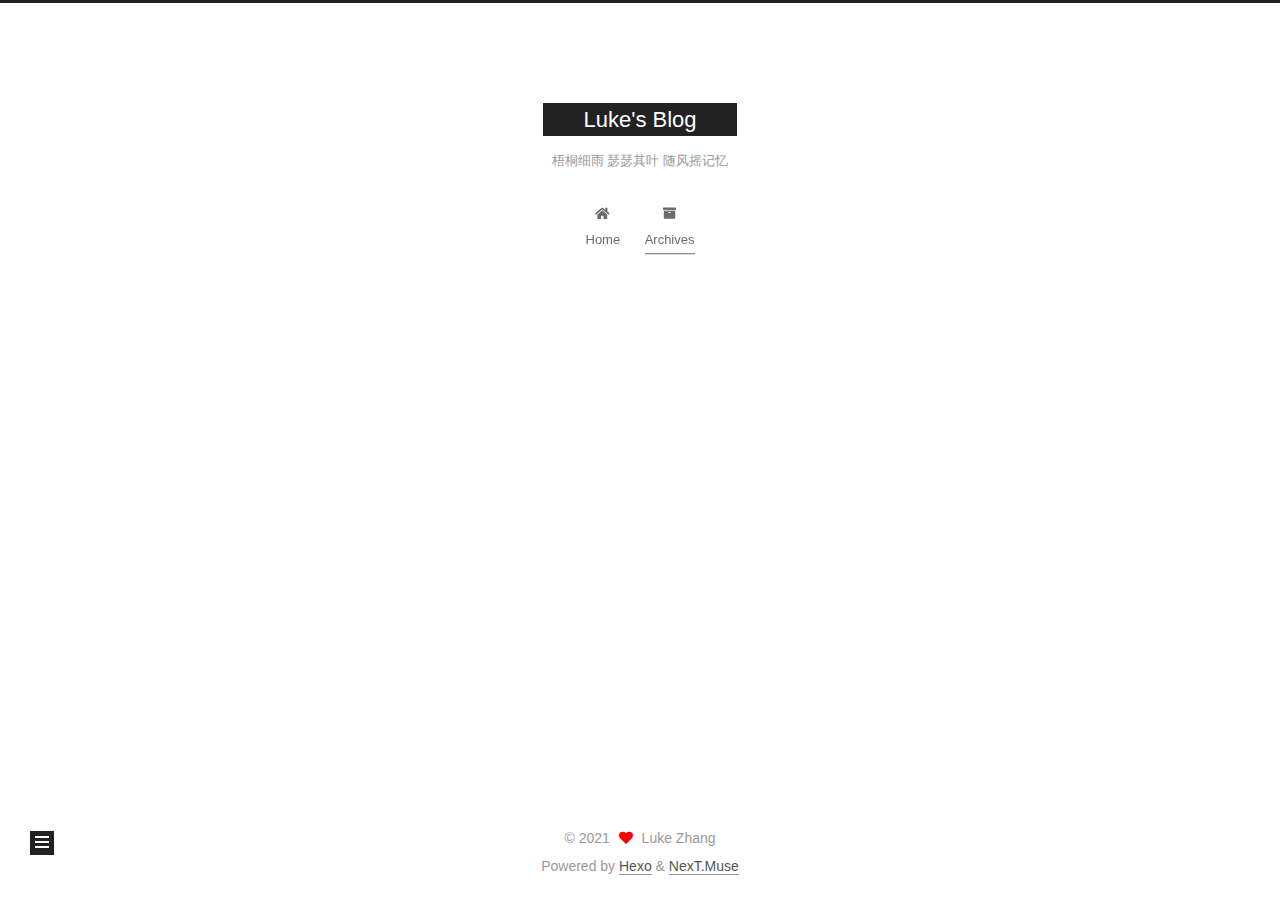
<file: archives/index.html>
<!DOCTYPE html>
<html lang="en">
<head>
  <meta charset="UTF-8">
<meta name="viewport" content="width=device-width, initial-scale=1, maximum-scale=2">
<meta name="theme-color" content="#222">
<meta name="generator" content="Hexo 5.4.0">
  <link rel="apple-touch-icon" sizes="180x180" href="/images/apple-touch-icon-next.png">
  <link rel="icon" type="image/png" sizes="32x32" href="/images/favicon-32x32-next.png">
  <link rel="icon" type="image/png" sizes="16x16" href="/images/favicon-16x16-next.png">
  <link rel="mask-icon" href="/images/logo.svg" color="#222">

<link rel="stylesheet" href="/css/main.css">


<link rel="stylesheet" href="/lib/font-awesome/css/all.min.css">

<script id="hexo-configurations">
    var NexT = window.NexT || {};
    var CONFIG = {"hostname":"lukezhangh.github.io","root":"/","scheme":"Muse","version":"7.8.0","exturl":false,"sidebar":{"position":"left","display":"post","padding":18,"offset":12,"onmobile":false},"copycode":{"enable":false,"show_result":false,"style":null},"back2top":{"enable":true,"sidebar":false,"scrollpercent":false},"bookmark":{"enable":false,"color":"#222","save":"auto"},"fancybox":false,"mediumzoom":false,"lazyload":false,"pangu":false,"comments":{"style":"tabs","active":null,"storage":true,"lazyload":false,"nav":null},"algolia":{"hits":{"per_page":10},"labels":{"input_placeholder":"Search for Posts","hits_empty":"We didn't find any results for the search: ${query}","hits_stats":"${hits} results found in ${time} ms"}},"localsearch":{"enable":false,"trigger":"auto","top_n_per_article":1,"unescape":false,"preload":false},"motion":{"enable":true,"async":false,"transition":{"post_block":"fadeIn","post_header":"slideDownIn","post_body":"slideDownIn","coll_header":"slideLeftIn","sidebar":"slideUpIn"}}};
  </script>

  <meta name="description" content="To memorize the glorious moments">
<meta property="og:type" content="website">
<meta property="og:title" content="Luke&#39;s Blog">
<meta property="og:url" content="https://lukezhangh.github.io/archives/index.html">
<meta property="og:site_name" content="Luke&#39;s Blog">
<meta property="og:description" content="To memorize the glorious moments">
<meta property="og:locale" content="en_US">
<meta property="article:author" content="Luke Zhang">
<meta name="twitter:card" content="summary">

<link rel="canonical" href="https://lukezhangh.github.io/archives/">


<script id="page-configurations">
  // https://hexo.io/docs/variables.html
  CONFIG.page = {
    sidebar: "",
    isHome : false,
    isPost : false,
    lang   : 'en'
  };
</script>

  <title>Archive | Luke's Blog</title>
  






  <noscript>
  <style>
  .use-motion .brand,
  .use-motion .menu-item,
  .sidebar-inner,
  .use-motion .post-block,
  .use-motion .pagination,
  .use-motion .comments,
  .use-motion .post-header,
  .use-motion .post-body,
  .use-motion .collection-header { opacity: initial; }

  .use-motion .site-title,
  .use-motion .site-subtitle {
    opacity: initial;
    top: initial;
  }

  .use-motion .logo-line-before i { left: initial; }
  .use-motion .logo-line-after i { right: initial; }
  </style>
</noscript>

</head>

<body itemscope itemtype="http://schema.org/WebPage">
  <div class="container use-motion">
    <div class="headband"></div>

    <header class="header" itemscope itemtype="http://schema.org/WPHeader">
      <div class="header-inner"><div class="site-brand-container">
  <div class="site-nav-toggle">
    <div class="toggle" aria-label="Toggle navigation bar">
      <span class="toggle-line toggle-line-first"></span>
      <span class="toggle-line toggle-line-middle"></span>
      <span class="toggle-line toggle-line-last"></span>
    </div>
  </div>

  <div class="site-meta">

    <a href="/" class="brand" rel="start">
      <span class="logo-line-before"><i></i></span>
      <h1 class="site-title">Luke's Blog</h1>
      <span class="logo-line-after"><i></i></span>
    </a>
      <p class="site-subtitle" itemprop="description">梧桐细雨 瑟瑟其叶 随风摇记忆</p>
  </div>

  <div class="site-nav-right">
    <div class="toggle popup-trigger">
    </div>
  </div>
</div>




<nav class="site-nav">
  <ul id="menu" class="main-menu menu">
        <li class="menu-item menu-item-home">

    <a href="/" rel="section"><i class="fa fa-home fa-fw"></i>Home</a>

  </li>
        <li class="menu-item menu-item-archives">

    <a href="/archives/" rel="section"><i class="fa fa-archive fa-fw"></i>Archives</a>

  </li>
  </ul>
</nav>




</div>
    </header>

    
  <div class="back-to-top">
    <i class="fa fa-arrow-up"></i>
    <span>0%</span>
  </div>


    <main class="main">
      <div class="main-inner">
        <div class="content-wrap">
          

          <div class="content archive">
            

  
  
  
  <div class="post-block">
    <div class="posts-collapse">
      <div class="collection-title">
        <span class="collection-header">Um..! 2 posts in total. Keep on posting.</span>
      </div>

      
    <div class="collection-year">
      <span class="collection-header">2021</span>
    </div>

  <article itemscope itemtype="http://schema.org/Article">
    <header class="post-header">

      <div class="post-meta">
        <time itemprop="dateCreated"
              datetime="2021-12-12T11:34:32+08:00"
              content="2021-12-12">
          12-12
        </time>
      </div>

      <div class="post-title">
          <a class="post-title-link" href="/2021/12/12/WORKING-LOG-in-XU-LAB/" itemprop="url">
            <span itemprop="name">WORKING_LOG_in_XU_LAB</span>
          </a>
      </div>

    </header>
  </article>

  <article itemscope itemtype="http://schema.org/Article">
    <header class="post-header">

      <div class="post-meta">
        <time itemprop="dateCreated"
              datetime="2021-11-09T09:50:00+08:00"
              content="2021-11-09">
          11-09
        </time>
      </div>

      <div class="post-title">
          <a class="post-title-link" href="/2021/11/09/hello-world/" itemprop="url">
            <span itemprop="name">Hello World</span>
          </a>
      </div>

    </header>
  </article>


    </div>
  </div>
  
  
  

  



          </div>
          

<script>
  window.addEventListener('tabs:register', () => {
    let { activeClass } = CONFIG.comments;
    if (CONFIG.comments.storage) {
      activeClass = localStorage.getItem('comments_active') || activeClass;
    }
    if (activeClass) {
      let activeTab = document.querySelector(`a[href="#comment-${activeClass}"]`);
      if (activeTab) {
        activeTab.click();
      }
    }
  });
  if (CONFIG.comments.storage) {
    window.addEventListener('tabs:click', event => {
      if (!event.target.matches('.tabs-comment .tab-content .tab-pane')) return;
      let commentClass = event.target.classList[1];
      localStorage.setItem('comments_active', commentClass);
    });
  }
</script>

        </div>
          
  
  <div class="toggle sidebar-toggle">
    <span class="toggle-line toggle-line-first"></span>
    <span class="toggle-line toggle-line-middle"></span>
    <span class="toggle-line toggle-line-last"></span>
  </div>

  <aside class="sidebar">
    <div class="sidebar-inner">

      <ul class="sidebar-nav motion-element">
        <li class="sidebar-nav-toc">
          Table of Contents
        </li>
        <li class="sidebar-nav-overview">
          Overview
        </li>
      </ul>

      <!--noindex-->
      <div class="post-toc-wrap sidebar-panel">
      </div>
      <!--/noindex-->

      <div class="site-overview-wrap sidebar-panel">
        <div class="site-author motion-element" itemprop="author" itemscope itemtype="http://schema.org/Person">
  <p class="site-author-name" itemprop="name">Luke Zhang</p>
  <div class="site-description" itemprop="description">To memorize the glorious moments</div>
</div>
<div class="site-state-wrap motion-element">
  <nav class="site-state">
      <div class="site-state-item site-state-posts">
          <a href="/archives/">
        
          <span class="site-state-item-count">2</span>
          <span class="site-state-item-name">posts</span>
        </a>
      </div>
  </nav>
</div>



      </div>

    </div>
  </aside>
  <div id="sidebar-dimmer"></div>


      </div>
    </main>

    <footer class="footer">
      <div class="footer-inner">
        

        

<div class="copyright">
  
  &copy; 
  <span itemprop="copyrightYear">2021</span>
  <span class="with-love">
    <i class="fa fa-heart"></i>
  </span>
  <span class="author" itemprop="copyrightHolder">Luke Zhang</span>
</div>
  <div class="powered-by">Powered by <a href="https://hexo.io/" class="theme-link" rel="noopener" target="_blank">Hexo</a> & <a href="https://muse.theme-next.org/" class="theme-link" rel="noopener" target="_blank">NexT.Muse</a>
  </div>

        








      </div>
    </footer>
  </div>

  
  <script src="/lib/anime.min.js"></script>
  <script src="/lib/velocity/velocity.min.js"></script>
  <script src="/lib/velocity/velocity.ui.min.js"></script>

<script src="/js/utils.js"></script>

<script src="/js/motion.js"></script>


<script src="/js/schemes/muse.js"></script>


<script src="/js/next-boot.js"></script>




  















  

  

</body>
</html>
</file>
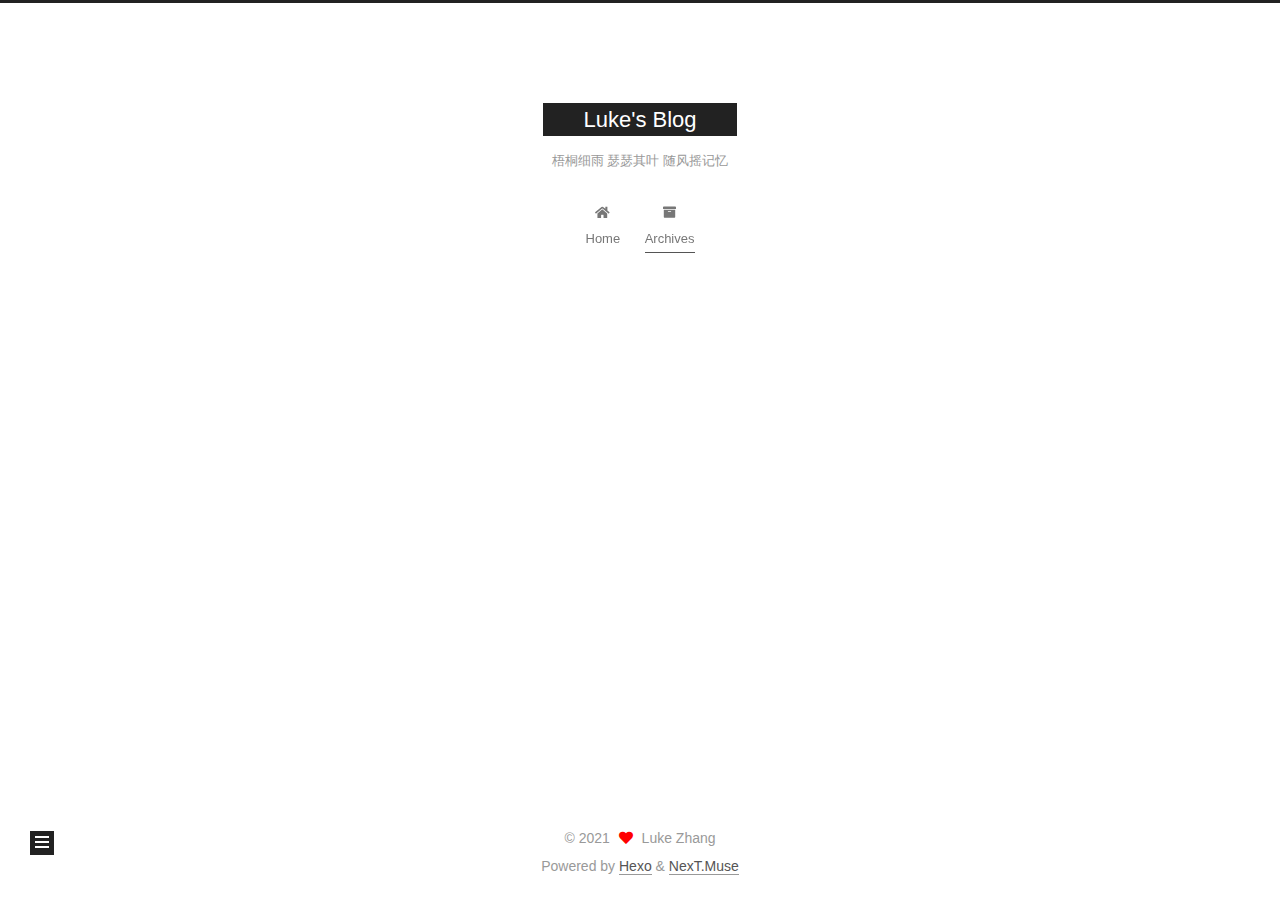
<file: archives/2021/index.html>
<!DOCTYPE html>
<html lang="en">
<head>
  <meta charset="UTF-8">
<meta name="viewport" content="width=device-width, initial-scale=1, maximum-scale=2">
<meta name="theme-color" content="#222">
<meta name="generator" content="Hexo 5.4.0">
  <link rel="apple-touch-icon" sizes="180x180" href="/images/apple-touch-icon-next.png">
  <link rel="icon" type="image/png" sizes="32x32" href="/images/favicon-32x32-next.png">
  <link rel="icon" type="image/png" sizes="16x16" href="/images/favicon-16x16-next.png">
  <link rel="mask-icon" href="/images/logo.svg" color="#222">

<link rel="stylesheet" href="/css/main.css">


<link rel="stylesheet" href="/lib/font-awesome/css/all.min.css">

<script id="hexo-configurations">
    var NexT = window.NexT || {};
    var CONFIG = {"hostname":"lukezhangh.github.io","root":"/","scheme":"Muse","version":"7.8.0","exturl":false,"sidebar":{"position":"left","display":"post","padding":18,"offset":12,"onmobile":false},"copycode":{"enable":false,"show_result":false,"style":null},"back2top":{"enable":true,"sidebar":false,"scrollpercent":false},"bookmark":{"enable":false,"color":"#222","save":"auto"},"fancybox":false,"mediumzoom":false,"lazyload":false,"pangu":false,"comments":{"style":"tabs","active":null,"storage":true,"lazyload":false,"nav":null},"algolia":{"hits":{"per_page":10},"labels":{"input_placeholder":"Search for Posts","hits_empty":"We didn't find any results for the search: ${query}","hits_stats":"${hits} results found in ${time} ms"}},"localsearch":{"enable":false,"trigger":"auto","top_n_per_article":1,"unescape":false,"preload":false},"motion":{"enable":true,"async":false,"transition":{"post_block":"fadeIn","post_header":"slideDownIn","post_body":"slideDownIn","coll_header":"slideLeftIn","sidebar":"slideUpIn"}}};
  </script>

  <meta name="description" content="To memorize the glorious moments">
<meta property="og:type" content="website">
<meta property="og:title" content="Luke&#39;s Blog">
<meta property="og:url" content="https://lukezhangh.github.io/archives/2021/index.html">
<meta property="og:site_name" content="Luke&#39;s Blog">
<meta property="og:description" content="To memorize the glorious moments">
<meta property="og:locale" content="en_US">
<meta property="article:author" content="Luke Zhang">
<meta name="twitter:card" content="summary">

<link rel="canonical" href="https://lukezhangh.github.io/archives/2021/">


<script id="page-configurations">
  // https://hexo.io/docs/variables.html
  CONFIG.page = {
    sidebar: "",
    isHome : false,
    isPost : false,
    lang   : 'en'
  };
</script>

  <title>Archive | Luke's Blog</title>
  






  <noscript>
  <style>
  .use-motion .brand,
  .use-motion .menu-item,
  .sidebar-inner,
  .use-motion .post-block,
  .use-motion .pagination,
  .use-motion .comments,
  .use-motion .post-header,
  .use-motion .post-body,
  .use-motion .collection-header { opacity: initial; }

  .use-motion .site-title,
  .use-motion .site-subtitle {
    opacity: initial;
    top: initial;
  }

  .use-motion .logo-line-before i { left: initial; }
  .use-motion .logo-line-after i { right: initial; }
  </style>
</noscript>

</head>

<body itemscope itemtype="http://schema.org/WebPage">
  <div class="container use-motion">
    <div class="headband"></div>

    <header class="header" itemscope itemtype="http://schema.org/WPHeader">
      <div class="header-inner"><div class="site-brand-container">
  <div class="site-nav-toggle">
    <div class="toggle" aria-label="Toggle navigation bar">
      <span class="toggle-line toggle-line-first"></span>
      <span class="toggle-line toggle-line-middle"></span>
      <span class="toggle-line toggle-line-last"></span>
    </div>
  </div>

  <div class="site-meta">

    <a href="/" class="brand" rel="start">
      <span class="logo-line-before"><i></i></span>
      <h1 class="site-title">Luke's Blog</h1>
      <span class="logo-line-after"><i></i></span>
    </a>
      <p class="site-subtitle" itemprop="description">梧桐细雨 瑟瑟其叶 随风摇记忆</p>
  </div>

  <div class="site-nav-right">
    <div class="toggle popup-trigger">
    </div>
  </div>
</div>




<nav class="site-nav">
  <ul id="menu" class="main-menu menu">
        <li class="menu-item menu-item-home">

    <a href="/" rel="section"><i class="fa fa-home fa-fw"></i>Home</a>

  </li>
        <li class="menu-item menu-item-archives">

    <a href="/archives/" rel="section"><i class="fa fa-archive fa-fw"></i>Archives</a>

  </li>
  </ul>
</nav>




</div>
    </header>

    
  <div class="back-to-top">
    <i class="fa fa-arrow-up"></i>
    <span>0%</span>
  </div>


    <main class="main">
      <div class="main-inner">
        <div class="content-wrap">
          

          <div class="content archive">
            

  
  
  
  <div class="post-block">
    <div class="posts-collapse">
      <div class="collection-title">
        <span class="collection-header">Um..! 2 posts in total. Keep on posting.</span>
      </div>

      
    <div class="collection-year">
      <span class="collection-header">2021</span>
    </div>

  <article itemscope itemtype="http://schema.org/Article">
    <header class="post-header">

      <div class="post-meta">
        <time itemprop="dateCreated"
              datetime="2021-12-12T11:34:32+08:00"
              content="2021-12-12">
          12-12
        </time>
      </div>

      <div class="post-title">
          <a class="post-title-link" href="/2021/12/12/WORKING-LOG-in-XU-LAB/" itemprop="url">
            <span itemprop="name">WORKING_LOG_in_XU_LAB</span>
          </a>
      </div>

    </header>
  </article>

  <article itemscope itemtype="http://schema.org/Article">
    <header class="post-header">

      <div class="post-meta">
        <time itemprop="dateCreated"
              datetime="2021-11-09T09:50:00+08:00"
              content="2021-11-09">
          11-09
        </time>
      </div>

      <div class="post-title">
          <a class="post-title-link" href="/2021/11/09/hello-world/" itemprop="url">
            <span itemprop="name">Hello World</span>
          </a>
      </div>

    </header>
  </article>


    </div>
  </div>
  
  
  

  



          </div>
          

<script>
  window.addEventListener('tabs:register', () => {
    let { activeClass } = CONFIG.comments;
    if (CONFIG.comments.storage) {
      activeClass = localStorage.getItem('comments_active') || activeClass;
    }
    if (activeClass) {
      let activeTab = document.querySelector(`a[href="#comment-${activeClass}"]`);
      if (activeTab) {
        activeTab.click();
      }
    }
  });
  if (CONFIG.comments.storage) {
    window.addEventListener('tabs:click', event => {
      if (!event.target.matches('.tabs-comment .tab-content .tab-pane')) return;
      let commentClass = event.target.classList[1];
      localStorage.setItem('comments_active', commentClass);
    });
  }
</script>

        </div>
          
  
  <div class="toggle sidebar-toggle">
    <span class="toggle-line toggle-line-first"></span>
    <span class="toggle-line toggle-line-middle"></span>
    <span class="toggle-line toggle-line-last"></span>
  </div>

  <aside class="sidebar">
    <div class="sidebar-inner">

      <ul class="sidebar-nav motion-element">
        <li class="sidebar-nav-toc">
          Table of Contents
        </li>
        <li class="sidebar-nav-overview">
          Overview
        </li>
      </ul>

      <!--noindex-->
      <div class="post-toc-wrap sidebar-panel">
      </div>
      <!--/noindex-->

      <div class="site-overview-wrap sidebar-panel">
        <div class="site-author motion-element" itemprop="author" itemscope itemtype="http://schema.org/Person">
  <p class="site-author-name" itemprop="name">Luke Zhang</p>
  <div class="site-description" itemprop="description">To memorize the glorious moments</div>
</div>
<div class="site-state-wrap motion-element">
  <nav class="site-state">
      <div class="site-state-item site-state-posts">
          <a href="/archives/">
        
          <span class="site-state-item-count">2</span>
          <span class="site-state-item-name">posts</span>
        </a>
      </div>
  </nav>
</div>



      </div>

    </div>
  </aside>
  <div id="sidebar-dimmer"></div>


      </div>
    </main>

    <footer class="footer">
      <div class="footer-inner">
        

        

<div class="copyright">
  
  &copy; 
  <span itemprop="copyrightYear">2021</span>
  <span class="with-love">
    <i class="fa fa-heart"></i>
  </span>
  <span class="author" itemprop="copyrightHolder">Luke Zhang</span>
</div>
  <div class="powered-by">Powered by <a href="https://hexo.io/" class="theme-link" rel="noopener" target="_blank">Hexo</a> & <a href="https://muse.theme-next.org/" class="theme-link" rel="noopener" target="_blank">NexT.Muse</a>
  </div>

        








      </div>
    </footer>
  </div>

  
  <script src="/lib/anime.min.js"></script>
  <script src="/lib/velocity/velocity.min.js"></script>
  <script src="/lib/velocity/velocity.ui.min.js"></script>

<script src="/js/utils.js"></script>

<script src="/js/motion.js"></script>


<script src="/js/schemes/muse.js"></script>


<script src="/js/next-boot.js"></script>




  















  

  

</body>
</html>
</file>
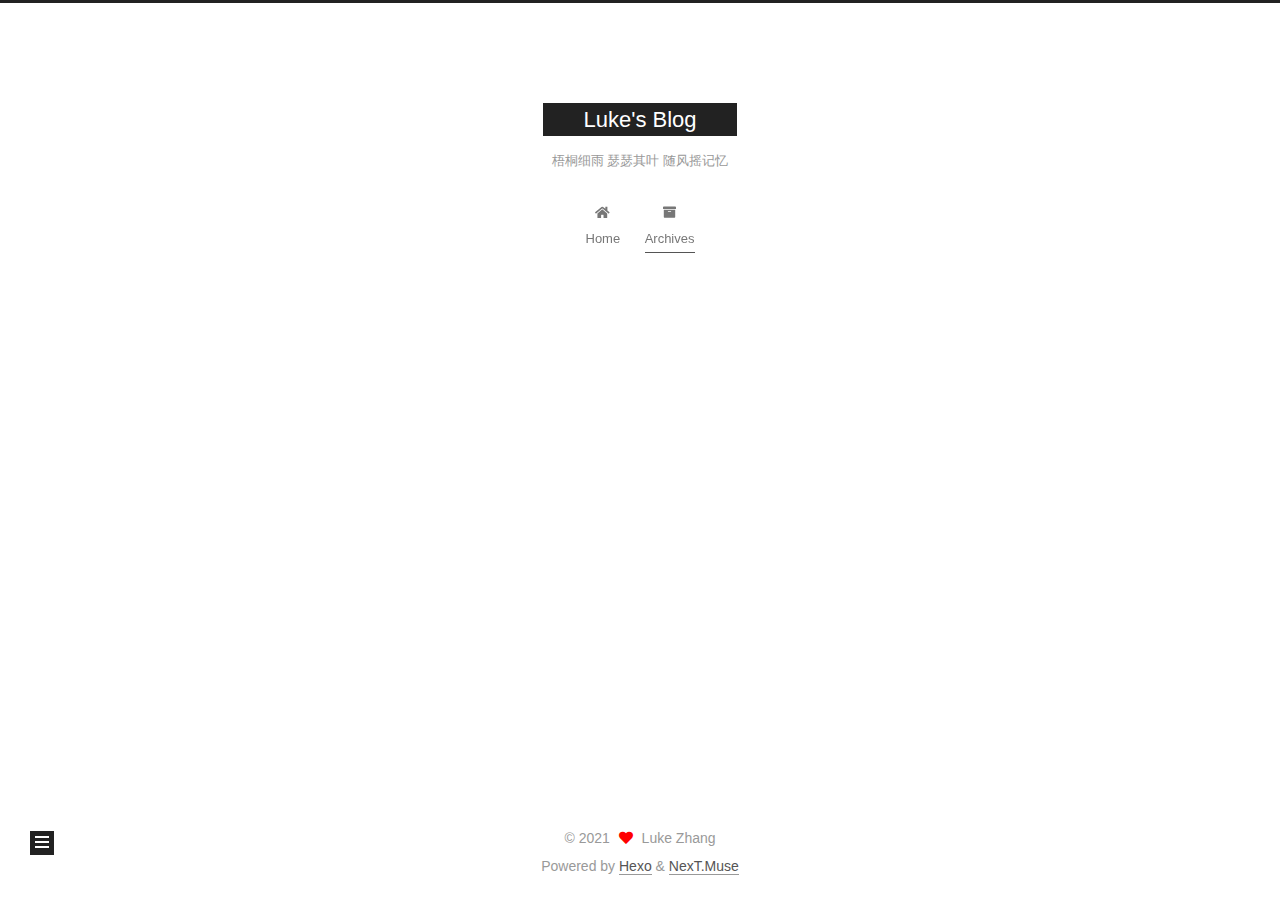
<file: archives/2021/11/index.html>
<!DOCTYPE html>
<html lang="en">
<head>
  <meta charset="UTF-8">
<meta name="viewport" content="width=device-width, initial-scale=1, maximum-scale=2">
<meta name="theme-color" content="#222">
<meta name="generator" content="Hexo 5.4.0">
  <link rel="apple-touch-icon" sizes="180x180" href="/images/apple-touch-icon-next.png">
  <link rel="icon" type="image/png" sizes="32x32" href="/images/favicon-32x32-next.png">
  <link rel="icon" type="image/png" sizes="16x16" href="/images/favicon-16x16-next.png">
  <link rel="mask-icon" href="/images/logo.svg" color="#222">

<link rel="stylesheet" href="/css/main.css">


<link rel="stylesheet" href="/lib/font-awesome/css/all.min.css">

<script id="hexo-configurations">
    var NexT = window.NexT || {};
    var CONFIG = {"hostname":"lukezhangh.github.io","root":"/","scheme":"Muse","version":"7.8.0","exturl":false,"sidebar":{"position":"left","display":"post","padding":18,"offset":12,"onmobile":false},"copycode":{"enable":false,"show_result":false,"style":null},"back2top":{"enable":true,"sidebar":false,"scrollpercent":false},"bookmark":{"enable":false,"color":"#222","save":"auto"},"fancybox":false,"mediumzoom":false,"lazyload":false,"pangu":false,"comments":{"style":"tabs","active":null,"storage":true,"lazyload":false,"nav":null},"algolia":{"hits":{"per_page":10},"labels":{"input_placeholder":"Search for Posts","hits_empty":"We didn't find any results for the search: ${query}","hits_stats":"${hits} results found in ${time} ms"}},"localsearch":{"enable":false,"trigger":"auto","top_n_per_article":1,"unescape":false,"preload":false},"motion":{"enable":true,"async":false,"transition":{"post_block":"fadeIn","post_header":"slideDownIn","post_body":"slideDownIn","coll_header":"slideLeftIn","sidebar":"slideUpIn"}}};
  </script>

  <meta name="description" content="To memorize the glorious moments">
<meta property="og:type" content="website">
<meta property="og:title" content="Luke&#39;s Blog">
<meta property="og:url" content="https://lukezhangh.github.io/archives/2021/11/index.html">
<meta property="og:site_name" content="Luke&#39;s Blog">
<meta property="og:description" content="To memorize the glorious moments">
<meta property="og:locale" content="en_US">
<meta property="article:author" content="Luke Zhang">
<meta name="twitter:card" content="summary">

<link rel="canonical" href="https://lukezhangh.github.io/archives/2021/11/">


<script id="page-configurations">
  // https://hexo.io/docs/variables.html
  CONFIG.page = {
    sidebar: "",
    isHome : false,
    isPost : false,
    lang   : 'en'
  };
</script>

  <title>Archive | Luke's Blog</title>
  






  <noscript>
  <style>
  .use-motion .brand,
  .use-motion .menu-item,
  .sidebar-inner,
  .use-motion .post-block,
  .use-motion .pagination,
  .use-motion .comments,
  .use-motion .post-header,
  .use-motion .post-body,
  .use-motion .collection-header { opacity: initial; }

  .use-motion .site-title,
  .use-motion .site-subtitle {
    opacity: initial;
    top: initial;
  }

  .use-motion .logo-line-before i { left: initial; }
  .use-motion .logo-line-after i { right: initial; }
  </style>
</noscript>

</head>

<body itemscope itemtype="http://schema.org/WebPage">
  <div class="container use-motion">
    <div class="headband"></div>

    <header class="header" itemscope itemtype="http://schema.org/WPHeader">
      <div class="header-inner"><div class="site-brand-container">
  <div class="site-nav-toggle">
    <div class="toggle" aria-label="Toggle navigation bar">
      <span class="toggle-line toggle-line-first"></span>
      <span class="toggle-line toggle-line-middle"></span>
      <span class="toggle-line toggle-line-last"></span>
    </div>
  </div>

  <div class="site-meta">

    <a href="/" class="brand" rel="start">
      <span class="logo-line-before"><i></i></span>
      <h1 class="site-title">Luke's Blog</h1>
      <span class="logo-line-after"><i></i></span>
    </a>
      <p class="site-subtitle" itemprop="description">梧桐细雨 瑟瑟其叶 随风摇记忆</p>
  </div>

  <div class="site-nav-right">
    <div class="toggle popup-trigger">
    </div>
  </div>
</div>




<nav class="site-nav">
  <ul id="menu" class="main-menu menu">
        <li class="menu-item menu-item-home">

    <a href="/" rel="section"><i class="fa fa-home fa-fw"></i>Home</a>

  </li>
        <li class="menu-item menu-item-archives">

    <a href="/archives/" rel="section"><i class="fa fa-archive fa-fw"></i>Archives</a>

  </li>
  </ul>
</nav>




</div>
    </header>

    
  <div class="back-to-top">
    <i class="fa fa-arrow-up"></i>
    <span>0%</span>
  </div>


    <main class="main">
      <div class="main-inner">
        <div class="content-wrap">
          

          <div class="content archive">
            

  
  
  
  <div class="post-block">
    <div class="posts-collapse">
      <div class="collection-title">
        <span class="collection-header">Um..! 2 posts in total. Keep on posting.</span>
      </div>

      
    <div class="collection-year">
      <span class="collection-header">2021</span>
    </div>

  <article itemscope itemtype="http://schema.org/Article">
    <header class="post-header">

      <div class="post-meta">
        <time itemprop="dateCreated"
              datetime="2021-11-09T09:50:00+08:00"
              content="2021-11-09">
          11-09
        </time>
      </div>

      <div class="post-title">
          <a class="post-title-link" href="/2021/11/09/hello-world/" itemprop="url">
            <span itemprop="name">Hello World</span>
          </a>
      </div>

    </header>
  </article>


    </div>
  </div>
  
  
  

  



          </div>
          

<script>
  window.addEventListener('tabs:register', () => {
    let { activeClass } = CONFIG.comments;
    if (CONFIG.comments.storage) {
      activeClass = localStorage.getItem('comments_active') || activeClass;
    }
    if (activeClass) {
      let activeTab = document.querySelector(`a[href="#comment-${activeClass}"]`);
      if (activeTab) {
        activeTab.click();
      }
    }
  });
  if (CONFIG.comments.storage) {
    window.addEventListener('tabs:click', event => {
      if (!event.target.matches('.tabs-comment .tab-content .tab-pane')) return;
      let commentClass = event.target.classList[1];
      localStorage.setItem('comments_active', commentClass);
    });
  }
</script>

        </div>
          
  
  <div class="toggle sidebar-toggle">
    <span class="toggle-line toggle-line-first"></span>
    <span class="toggle-line toggle-line-middle"></span>
    <span class="toggle-line toggle-line-last"></span>
  </div>

  <aside class="sidebar">
    <div class="sidebar-inner">

      <ul class="sidebar-nav motion-element">
        <li class="sidebar-nav-toc">
          Table of Contents
        </li>
        <li class="sidebar-nav-overview">
          Overview
        </li>
      </ul>

      <!--noindex-->
      <div class="post-toc-wrap sidebar-panel">
      </div>
      <!--/noindex-->

      <div class="site-overview-wrap sidebar-panel">
        <div class="site-author motion-element" itemprop="author" itemscope itemtype="http://schema.org/Person">
  <p class="site-author-name" itemprop="name">Luke Zhang</p>
  <div class="site-description" itemprop="description">To memorize the glorious moments</div>
</div>
<div class="site-state-wrap motion-element">
  <nav class="site-state">
      <div class="site-state-item site-state-posts">
          <a href="/archives/">
        
          <span class="site-state-item-count">2</span>
          <span class="site-state-item-name">posts</span>
        </a>
      </div>
  </nav>
</div>



      </div>

    </div>
  </aside>
  <div id="sidebar-dimmer"></div>


      </div>
    </main>

    <footer class="footer">
      <div class="footer-inner">
        

        

<div class="copyright">
  
  &copy; 
  <span itemprop="copyrightYear">2021</span>
  <span class="with-love">
    <i class="fa fa-heart"></i>
  </span>
  <span class="author" itemprop="copyrightHolder">Luke Zhang</span>
</div>
  <div class="powered-by">Powered by <a href="https://hexo.io/" class="theme-link" rel="noopener" target="_blank">Hexo</a> & <a href="https://muse.theme-next.org/" class="theme-link" rel="noopener" target="_blank">NexT.Muse</a>
  </div>

        








      </div>
    </footer>
  </div>

  
  <script src="/lib/anime.min.js"></script>
  <script src="/lib/velocity/velocity.min.js"></script>
  <script src="/lib/velocity/velocity.ui.min.js"></script>

<script src="/js/utils.js"></script>

<script src="/js/motion.js"></script>


<script src="/js/schemes/muse.js"></script>


<script src="/js/next-boot.js"></script>




  















  

  

</body>
</html>
</file>
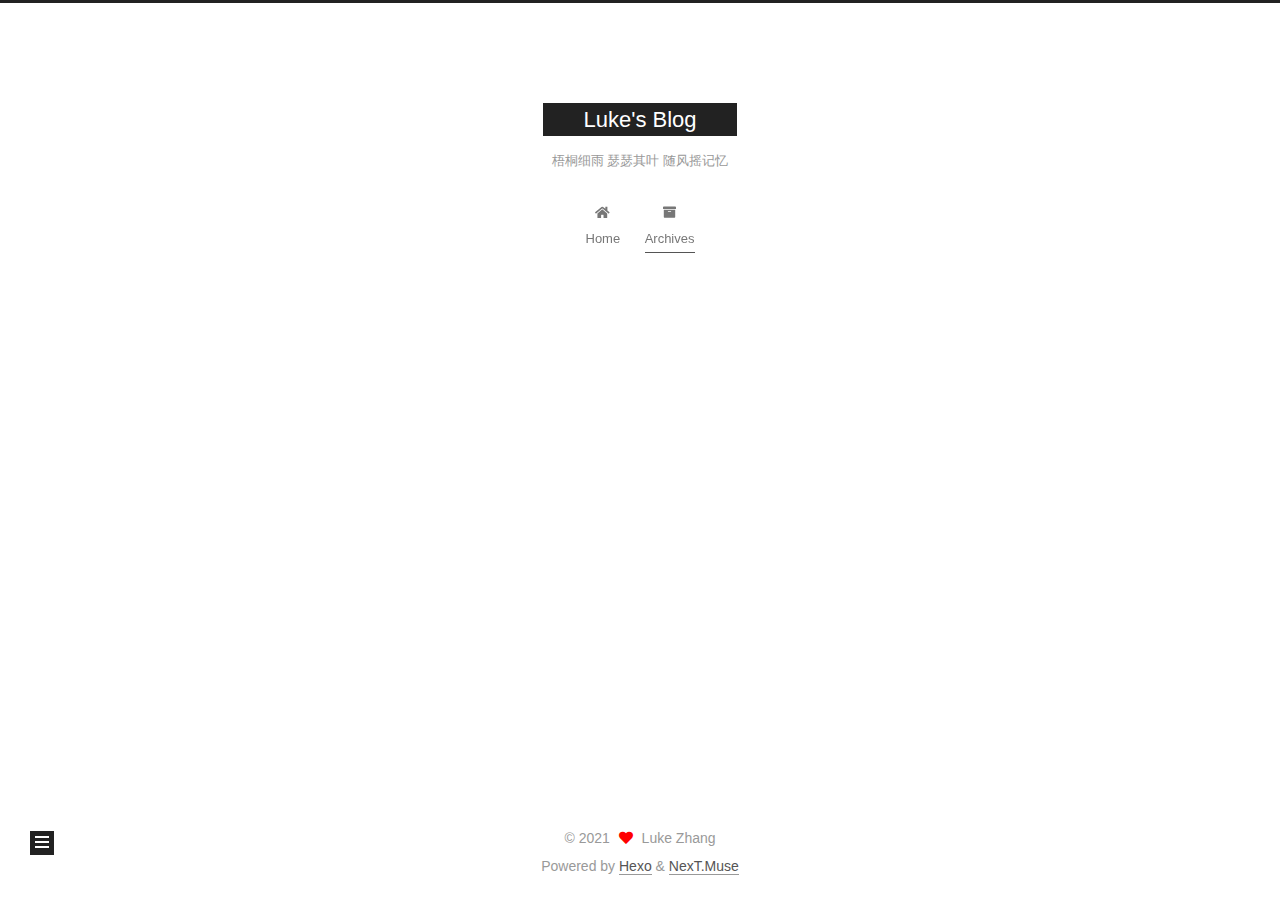
<file: archives/2021/12/index.html>
<!DOCTYPE html>
<html lang="en">
<head>
  <meta charset="UTF-8">
<meta name="viewport" content="width=device-width, initial-scale=1, maximum-scale=2">
<meta name="theme-color" content="#222">
<meta name="generator" content="Hexo 5.4.0">
  <link rel="apple-touch-icon" sizes="180x180" href="/images/apple-touch-icon-next.png">
  <link rel="icon" type="image/png" sizes="32x32" href="/images/favicon-32x32-next.png">
  <link rel="icon" type="image/png" sizes="16x16" href="/images/favicon-16x16-next.png">
  <link rel="mask-icon" href="/images/logo.svg" color="#222">

<link rel="stylesheet" href="/css/main.css">


<link rel="stylesheet" href="/lib/font-awesome/css/all.min.css">

<script id="hexo-configurations">
    var NexT = window.NexT || {};
    var CONFIG = {"hostname":"lukezhangh.github.io","root":"/","scheme":"Muse","version":"7.8.0","exturl":false,"sidebar":{"position":"left","display":"post","padding":18,"offset":12,"onmobile":false},"copycode":{"enable":false,"show_result":false,"style":null},"back2top":{"enable":true,"sidebar":false,"scrollpercent":false},"bookmark":{"enable":false,"color":"#222","save":"auto"},"fancybox":false,"mediumzoom":false,"lazyload":false,"pangu":false,"comments":{"style":"tabs","active":null,"storage":true,"lazyload":false,"nav":null},"algolia":{"hits":{"per_page":10},"labels":{"input_placeholder":"Search for Posts","hits_empty":"We didn't find any results for the search: ${query}","hits_stats":"${hits} results found in ${time} ms"}},"localsearch":{"enable":false,"trigger":"auto","top_n_per_article":1,"unescape":false,"preload":false},"motion":{"enable":true,"async":false,"transition":{"post_block":"fadeIn","post_header":"slideDownIn","post_body":"slideDownIn","coll_header":"slideLeftIn","sidebar":"slideUpIn"}}};
  </script>

  <meta name="description" content="To memorize the glorious moments">
<meta property="og:type" content="website">
<meta property="og:title" content="Luke&#39;s Blog">
<meta property="og:url" content="https://lukezhangh.github.io/archives/2021/12/index.html">
<meta property="og:site_name" content="Luke&#39;s Blog">
<meta property="og:description" content="To memorize the glorious moments">
<meta property="og:locale" content="en_US">
<meta property="article:author" content="Luke Zhang">
<meta name="twitter:card" content="summary">

<link rel="canonical" href="https://lukezhangh.github.io/archives/2021/12/">


<script id="page-configurations">
  // https://hexo.io/docs/variables.html
  CONFIG.page = {
    sidebar: "",
    isHome : false,
    isPost : false,
    lang   : 'en'
  };
</script>

  <title>Archive | Luke's Blog</title>
  






  <noscript>
  <style>
  .use-motion .brand,
  .use-motion .menu-item,
  .sidebar-inner,
  .use-motion .post-block,
  .use-motion .pagination,
  .use-motion .comments,
  .use-motion .post-header,
  .use-motion .post-body,
  .use-motion .collection-header { opacity: initial; }

  .use-motion .site-title,
  .use-motion .site-subtitle {
    opacity: initial;
    top: initial;
  }

  .use-motion .logo-line-before i { left: initial; }
  .use-motion .logo-line-after i { right: initial; }
  </style>
</noscript>

</head>

<body itemscope itemtype="http://schema.org/WebPage">
  <div class="container use-motion">
    <div class="headband"></div>

    <header class="header" itemscope itemtype="http://schema.org/WPHeader">
      <div class="header-inner"><div class="site-brand-container">
  <div class="site-nav-toggle">
    <div class="toggle" aria-label="Toggle navigation bar">
      <span class="toggle-line toggle-line-first"></span>
      <span class="toggle-line toggle-line-middle"></span>
      <span class="toggle-line toggle-line-last"></span>
    </div>
  </div>

  <div class="site-meta">

    <a href="/" class="brand" rel="start">
      <span class="logo-line-before"><i></i></span>
      <h1 class="site-title">Luke's Blog</h1>
      <span class="logo-line-after"><i></i></span>
    </a>
      <p class="site-subtitle" itemprop="description">梧桐细雨 瑟瑟其叶 随风摇记忆</p>
  </div>

  <div class="site-nav-right">
    <div class="toggle popup-trigger">
    </div>
  </div>
</div>




<nav class="site-nav">
  <ul id="menu" class="main-menu menu">
        <li class="menu-item menu-item-home">

    <a href="/" rel="section"><i class="fa fa-home fa-fw"></i>Home</a>

  </li>
        <li class="menu-item menu-item-archives">

    <a href="/archives/" rel="section"><i class="fa fa-archive fa-fw"></i>Archives</a>

  </li>
  </ul>
</nav>




</div>
    </header>

    
  <div class="back-to-top">
    <i class="fa fa-arrow-up"></i>
    <span>0%</span>
  </div>


    <main class="main">
      <div class="main-inner">
        <div class="content-wrap">
          

          <div class="content archive">
            

  
  
  
  <div class="post-block">
    <div class="posts-collapse">
      <div class="collection-title">
        <span class="collection-header">Um..! 2 posts in total. Keep on posting.</span>
      </div>

      
    <div class="collection-year">
      <span class="collection-header">2021</span>
    </div>

  <article itemscope itemtype="http://schema.org/Article">
    <header class="post-header">

      <div class="post-meta">
        <time itemprop="dateCreated"
              datetime="2021-12-12T11:34:32+08:00"
              content="2021-12-12">
          12-12
        </time>
      </div>

      <div class="post-title">
          <a class="post-title-link" href="/2021/12/12/WORKING-LOG-in-XU-LAB/" itemprop="url">
            <span itemprop="name">WORKING_LOG_in_XU_LAB</span>
          </a>
      </div>

    </header>
  </article>


    </div>
  </div>
  
  
  

  



          </div>
          

<script>
  window.addEventListener('tabs:register', () => {
    let { activeClass } = CONFIG.comments;
    if (CONFIG.comments.storage) {
      activeClass = localStorage.getItem('comments_active') || activeClass;
    }
    if (activeClass) {
      let activeTab = document.querySelector(`a[href="#comment-${activeClass}"]`);
      if (activeTab) {
        activeTab.click();
      }
    }
  });
  if (CONFIG.comments.storage) {
    window.addEventListener('tabs:click', event => {
      if (!event.target.matches('.tabs-comment .tab-content .tab-pane')) return;
      let commentClass = event.target.classList[1];
      localStorage.setItem('comments_active', commentClass);
    });
  }
</script>

        </div>
          
  
  <div class="toggle sidebar-toggle">
    <span class="toggle-line toggle-line-first"></span>
    <span class="toggle-line toggle-line-middle"></span>
    <span class="toggle-line toggle-line-last"></span>
  </div>

  <aside class="sidebar">
    <div class="sidebar-inner">

      <ul class="sidebar-nav motion-element">
        <li class="sidebar-nav-toc">
          Table of Contents
        </li>
        <li class="sidebar-nav-overview">
          Overview
        </li>
      </ul>

      <!--noindex-->
      <div class="post-toc-wrap sidebar-panel">
      </div>
      <!--/noindex-->

      <div class="site-overview-wrap sidebar-panel">
        <div class="site-author motion-element" itemprop="author" itemscope itemtype="http://schema.org/Person">
  <p class="site-author-name" itemprop="name">Luke Zhang</p>
  <div class="site-description" itemprop="description">To memorize the glorious moments</div>
</div>
<div class="site-state-wrap motion-element">
  <nav class="site-state">
      <div class="site-state-item site-state-posts">
          <a href="/archives/">
        
          <span class="site-state-item-count">2</span>
          <span class="site-state-item-name">posts</span>
        </a>
      </div>
  </nav>
</div>



      </div>

    </div>
  </aside>
  <div id="sidebar-dimmer"></div>


      </div>
    </main>

    <footer class="footer">
      <div class="footer-inner">
        

        

<div class="copyright">
  
  &copy; 
  <span itemprop="copyrightYear">2021</span>
  <span class="with-love">
    <i class="fa fa-heart"></i>
  </span>
  <span class="author" itemprop="copyrightHolder">Luke Zhang</span>
</div>
  <div class="powered-by">Powered by <a href="https://hexo.io/" class="theme-link" rel="noopener" target="_blank">Hexo</a> & <a href="https://muse.theme-next.org/" class="theme-link" rel="noopener" target="_blank">NexT.Muse</a>
  </div>

        








      </div>
    </footer>
  </div>

  
  <script src="/lib/anime.min.js"></script>
  <script src="/lib/velocity/velocity.min.js"></script>
  <script src="/lib/velocity/velocity.ui.min.js"></script>

<script src="/js/utils.js"></script>

<script src="/js/motion.js"></script>


<script src="/js/schemes/muse.js"></script>


<script src="/js/next-boot.js"></script>




  















  

  

</body>
</html>
</file>
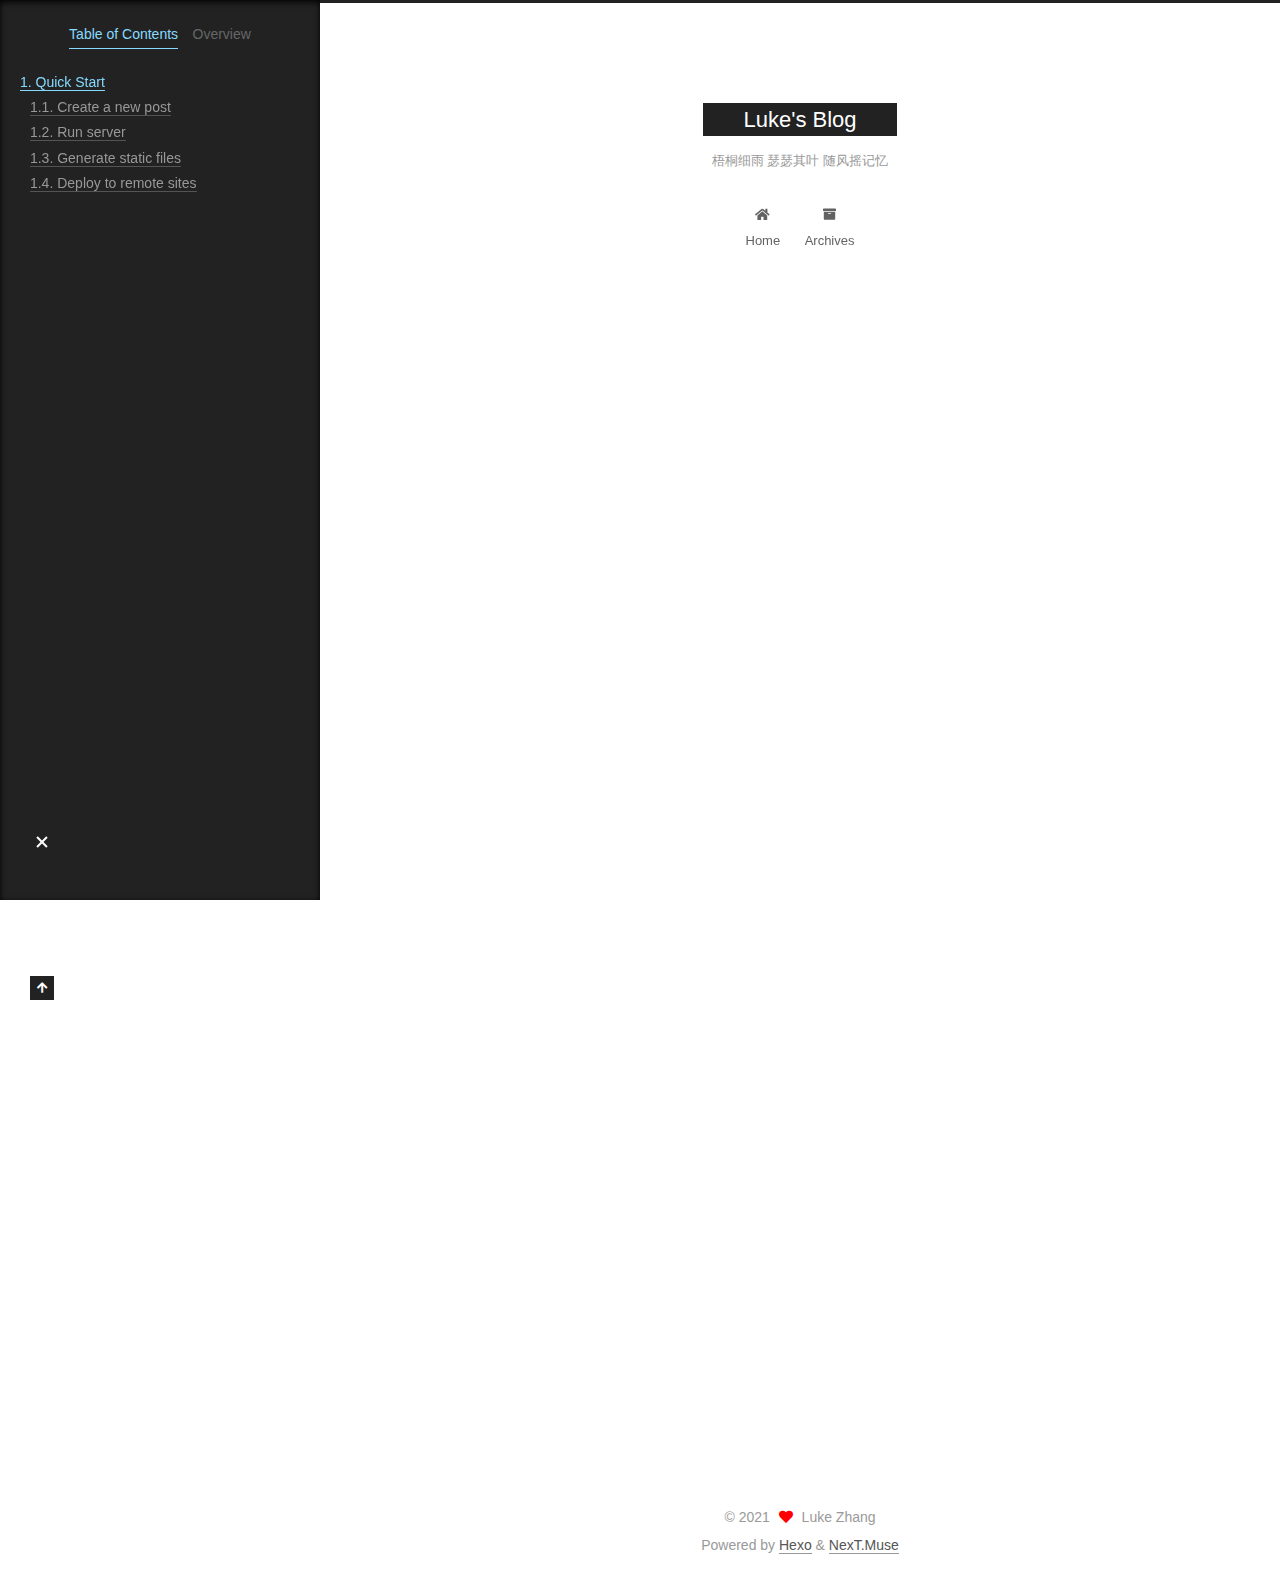
<file: 2021/11/09/hello-world/index.html>
<!DOCTYPE html>
<html lang="en">
<head>
  <meta charset="UTF-8">
<meta name="viewport" content="width=device-width, initial-scale=1, maximum-scale=2">
<meta name="theme-color" content="#222">
<meta name="generator" content="Hexo 5.4.0">
  <link rel="apple-touch-icon" sizes="180x180" href="/images/apple-touch-icon-next.png">
  <link rel="icon" type="image/png" sizes="32x32" href="/images/favicon-32x32-next.png">
  <link rel="icon" type="image/png" sizes="16x16" href="/images/favicon-16x16-next.png">
  <link rel="mask-icon" href="/images/logo.svg" color="#222">

<link rel="stylesheet" href="/css/main.css">


<link rel="stylesheet" href="/lib/font-awesome/css/all.min.css">

<script id="hexo-configurations">
    var NexT = window.NexT || {};
    var CONFIG = {"hostname":"lukezhangh.github.io","root":"/","scheme":"Muse","version":"7.8.0","exturl":false,"sidebar":{"position":"left","display":"post","padding":18,"offset":12,"onmobile":false},"copycode":{"enable":false,"show_result":false,"style":null},"back2top":{"enable":true,"sidebar":false,"scrollpercent":false},"bookmark":{"enable":false,"color":"#222","save":"auto"},"fancybox":false,"mediumzoom":false,"lazyload":false,"pangu":false,"comments":{"style":"tabs","active":null,"storage":true,"lazyload":false,"nav":null},"algolia":{"hits":{"per_page":10},"labels":{"input_placeholder":"Search for Posts","hits_empty":"We didn't find any results for the search: ${query}","hits_stats":"${hits} results found in ${time} ms"}},"localsearch":{"enable":false,"trigger":"auto","top_n_per_article":1,"unescape":false,"preload":false},"motion":{"enable":true,"async":false,"transition":{"post_block":"fadeIn","post_header":"slideDownIn","post_body":"slideDownIn","coll_header":"slideLeftIn","sidebar":"slideUpIn"}}};
  </script>

  <meta name="description" content="Welcome to Hexo! This is your very first post. Check documentation for more info. If you get any problems when using Hexo, you can find the answer in troubleshooting or you can ask me on GitHub. Quick">
<meta property="og:type" content="article">
<meta property="og:title" content="Hello World">
<meta property="og:url" content="https://lukezhangh.github.io/2021/11/09/hello-world/index.html">
<meta property="og:site_name" content="Luke&#39;s Blog">
<meta property="og:description" content="Welcome to Hexo! This is your very first post. Check documentation for more info. If you get any problems when using Hexo, you can find the answer in troubleshooting or you can ask me on GitHub. Quick">
<meta property="og:locale" content="en_US">
<meta property="article:published_time" content="2021-11-09T01:50:00.127Z">
<meta property="article:modified_time" content="2021-11-09T01:50:00.127Z">
<meta property="article:author" content="Luke Zhang">
<meta name="twitter:card" content="summary">

<link rel="canonical" href="https://lukezhangh.github.io/2021/11/09/hello-world/">


<script id="page-configurations">
  // https://hexo.io/docs/variables.html
  CONFIG.page = {
    sidebar: "",
    isHome : false,
    isPost : true,
    lang   : 'en'
  };
</script>

  <title>Hello World | Luke's Blog</title>
  






  <noscript>
  <style>
  .use-motion .brand,
  .use-motion .menu-item,
  .sidebar-inner,
  .use-motion .post-block,
  .use-motion .pagination,
  .use-motion .comments,
  .use-motion .post-header,
  .use-motion .post-body,
  .use-motion .collection-header { opacity: initial; }

  .use-motion .site-title,
  .use-motion .site-subtitle {
    opacity: initial;
    top: initial;
  }

  .use-motion .logo-line-before i { left: initial; }
  .use-motion .logo-line-after i { right: initial; }
  </style>
</noscript>

</head>

<body itemscope itemtype="http://schema.org/WebPage">
  <div class="container use-motion">
    <div class="headband"></div>

    <header class="header" itemscope itemtype="http://schema.org/WPHeader">
      <div class="header-inner"><div class="site-brand-container">
  <div class="site-nav-toggle">
    <div class="toggle" aria-label="Toggle navigation bar">
      <span class="toggle-line toggle-line-first"></span>
      <span class="toggle-line toggle-line-middle"></span>
      <span class="toggle-line toggle-line-last"></span>
    </div>
  </div>

  <div class="site-meta">

    <a href="/" class="brand" rel="start">
      <span class="logo-line-before"><i></i></span>
      <h1 class="site-title">Luke's Blog</h1>
      <span class="logo-line-after"><i></i></span>
    </a>
      <p class="site-subtitle" itemprop="description">梧桐细雨 瑟瑟其叶 随风摇记忆</p>
  </div>

  <div class="site-nav-right">
    <div class="toggle popup-trigger">
    </div>
  </div>
</div>




<nav class="site-nav">
  <ul id="menu" class="main-menu menu">
        <li class="menu-item menu-item-home">

    <a href="/" rel="section"><i class="fa fa-home fa-fw"></i>Home</a>

  </li>
        <li class="menu-item menu-item-archives">

    <a href="/archives/" rel="section"><i class="fa fa-archive fa-fw"></i>Archives</a>

  </li>
  </ul>
</nav>




</div>
    </header>

    
  <div class="back-to-top">
    <i class="fa fa-arrow-up"></i>
    <span>0%</span>
  </div>


    <main class="main">
      <div class="main-inner">
        <div class="content-wrap">
          

          <div class="content post posts-expand">
            

    
  
  
  <article itemscope itemtype="http://schema.org/Article" class="post-block" lang="en">
    <link itemprop="mainEntityOfPage" href="https://lukezhangh.github.io/2021/11/09/hello-world/">

    <span hidden itemprop="author" itemscope itemtype="http://schema.org/Person">
      <meta itemprop="image" content="/images/avatar.gif">
      <meta itemprop="name" content="Luke Zhang">
      <meta itemprop="description" content="To memorize the glorious moments">
    </span>

    <span hidden itemprop="publisher" itemscope itemtype="http://schema.org/Organization">
      <meta itemprop="name" content="Luke's Blog">
    </span>
      <header class="post-header">
        <h1 class="post-title" itemprop="name headline">
          Hello World
        </h1>

        <div class="post-meta">
            <span class="post-meta-item">
              <span class="post-meta-item-icon">
                <i class="far fa-calendar"></i>
              </span>
              <span class="post-meta-item-text">Posted on</span>

              <time title="Created: 2021-11-09 09:50:00" itemprop="dateCreated datePublished" datetime="2021-11-09T09:50:00+08:00">2021-11-09</time>
            </span>

          

        </div>
      </header>

    
    
    
    <div class="post-body" itemprop="articleBody">

      
        <p>Welcome to <a target="_blank" rel="noopener" href="https://hexo.io/">Hexo</a>! This is your very first post. Check <a target="_blank" rel="noopener" href="https://hexo.io/docs/">documentation</a> for more info. If you get any problems when using Hexo, you can find the answer in <a target="_blank" rel="noopener" href="https://hexo.io/docs/troubleshooting.html">troubleshooting</a> or you can ask me on <a target="_blank" rel="noopener" href="https://github.com/hexojs/hexo/issues">GitHub</a>.</p>
<h2 id="Quick-Start"><a href="#Quick-Start" class="headerlink" title="Quick Start"></a>Quick Start</h2><h3 id="Create-a-new-post"><a href="#Create-a-new-post" class="headerlink" title="Create a new post"></a>Create a new post</h3><figure class="highlight bash"><table><tr><td class="gutter"><pre><span class="line">1</span><br></pre></td><td class="code"><pre><span class="line">$ hexo new <span class="string">&quot;My New Post&quot;</span></span><br></pre></td></tr></table></figure>

<p>More info: <a target="_blank" rel="noopener" href="https://hexo.io/docs/writing.html">Writing</a></p>
<h3 id="Run-server"><a href="#Run-server" class="headerlink" title="Run server"></a>Run server</h3><figure class="highlight bash"><table><tr><td class="gutter"><pre><span class="line">1</span><br></pre></td><td class="code"><pre><span class="line">$ hexo server</span><br></pre></td></tr></table></figure>

<p>More info: <a target="_blank" rel="noopener" href="https://hexo.io/docs/server.html">Server</a></p>
<h3 id="Generate-static-files"><a href="#Generate-static-files" class="headerlink" title="Generate static files"></a>Generate static files</h3><figure class="highlight bash"><table><tr><td class="gutter"><pre><span class="line">1</span><br></pre></td><td class="code"><pre><span class="line">$ hexo generate</span><br></pre></td></tr></table></figure>

<p>More info: <a target="_blank" rel="noopener" href="https://hexo.io/docs/generating.html">Generating</a></p>
<h3 id="Deploy-to-remote-sites"><a href="#Deploy-to-remote-sites" class="headerlink" title="Deploy to remote sites"></a>Deploy to remote sites</h3><figure class="highlight bash"><table><tr><td class="gutter"><pre><span class="line">1</span><br></pre></td><td class="code"><pre><span class="line">$ hexo deploy</span><br></pre></td></tr></table></figure>

<p>More info: <a target="_blank" rel="noopener" href="https://hexo.io/docs/one-command-deployment.html">Deployment</a></p>

    </div>

    
    
    

      <footer class="post-footer">

        


        
    <div class="post-nav">
      <div class="post-nav-item"></div>
      <div class="post-nav-item">
    <a href="/2021/12/12/WORKING-LOG-in-XU-LAB/" rel="next" title="WORKING_LOG_in_XU_LAB">
      WORKING_LOG_in_XU_LAB <i class="fa fa-chevron-right"></i>
    </a></div>
    </div>
      </footer>
    
  </article>
  
  
  



          </div>
          

<script>
  window.addEventListener('tabs:register', () => {
    let { activeClass } = CONFIG.comments;
    if (CONFIG.comments.storage) {
      activeClass = localStorage.getItem('comments_active') || activeClass;
    }
    if (activeClass) {
      let activeTab = document.querySelector(`a[href="#comment-${activeClass}"]`);
      if (activeTab) {
        activeTab.click();
      }
    }
  });
  if (CONFIG.comments.storage) {
    window.addEventListener('tabs:click', event => {
      if (!event.target.matches('.tabs-comment .tab-content .tab-pane')) return;
      let commentClass = event.target.classList[1];
      localStorage.setItem('comments_active', commentClass);
    });
  }
</script>

        </div>
          
  
  <div class="toggle sidebar-toggle">
    <span class="toggle-line toggle-line-first"></span>
    <span class="toggle-line toggle-line-middle"></span>
    <span class="toggle-line toggle-line-last"></span>
  </div>

  <aside class="sidebar">
    <div class="sidebar-inner">

      <ul class="sidebar-nav motion-element">
        <li class="sidebar-nav-toc">
          Table of Contents
        </li>
        <li class="sidebar-nav-overview">
          Overview
        </li>
      </ul>

      <!--noindex-->
      <div class="post-toc-wrap sidebar-panel">
          <div class="post-toc motion-element"><ol class="nav"><li class="nav-item nav-level-2"><a class="nav-link" href="#Quick-Start"><span class="nav-number">1.</span> <span class="nav-text">Quick Start</span></a><ol class="nav-child"><li class="nav-item nav-level-3"><a class="nav-link" href="#Create-a-new-post"><span class="nav-number">1.1.</span> <span class="nav-text">Create a new post</span></a></li><li class="nav-item nav-level-3"><a class="nav-link" href="#Run-server"><span class="nav-number">1.2.</span> <span class="nav-text">Run server</span></a></li><li class="nav-item nav-level-3"><a class="nav-link" href="#Generate-static-files"><span class="nav-number">1.3.</span> <span class="nav-text">Generate static files</span></a></li><li class="nav-item nav-level-3"><a class="nav-link" href="#Deploy-to-remote-sites"><span class="nav-number">1.4.</span> <span class="nav-text">Deploy to remote sites</span></a></li></ol></li></ol></div>
      </div>
      <!--/noindex-->

      <div class="site-overview-wrap sidebar-panel">
        <div class="site-author motion-element" itemprop="author" itemscope itemtype="http://schema.org/Person">
  <p class="site-author-name" itemprop="name">Luke Zhang</p>
  <div class="site-description" itemprop="description">To memorize the glorious moments</div>
</div>
<div class="site-state-wrap motion-element">
  <nav class="site-state">
      <div class="site-state-item site-state-posts">
          <a href="/archives/">
        
          <span class="site-state-item-count">2</span>
          <span class="site-state-item-name">posts</span>
        </a>
      </div>
  </nav>
</div>



      </div>

    </div>
  </aside>
  <div id="sidebar-dimmer"></div>


      </div>
    </main>

    <footer class="footer">
      <div class="footer-inner">
        

        

<div class="copyright">
  
  &copy; 
  <span itemprop="copyrightYear">2021</span>
  <span class="with-love">
    <i class="fa fa-heart"></i>
  </span>
  <span class="author" itemprop="copyrightHolder">Luke Zhang</span>
</div>
  <div class="powered-by">Powered by <a href="https://hexo.io/" class="theme-link" rel="noopener" target="_blank">Hexo</a> & <a href="https://muse.theme-next.org/" class="theme-link" rel="noopener" target="_blank">NexT.Muse</a>
  </div>

        








      </div>
    </footer>
  </div>

  
  <script src="/lib/anime.min.js"></script>
  <script src="/lib/velocity/velocity.min.js"></script>
  <script src="/lib/velocity/velocity.ui.min.js"></script>

<script src="/js/utils.js"></script>

<script src="/js/motion.js"></script>


<script src="/js/schemes/muse.js"></script>


<script src="/js/next-boot.js"></script>




  















  

  

</body>
</html>
</file>
<file: css/main.css>
:root {
  --body-bg-color: #fff;
  --content-bg-color: #fff;
  --card-bg-color: #f5f5f5;
  --text-color: #555;
  --blockquote-color: #666;
  --link-color: #555;
  --link-hover-color: #222;
  --brand-color: #fff;
  --brand-hover-color: #fff;
  --table-row-odd-bg-color: #f9f9f9;
  --table-row-hover-bg-color: #f5f5f5;
  --menu-item-bg-color: #f5f5f5;
  --btn-default-bg: #222;
  --btn-default-color: #fff;
  --btn-default-border-color: #222;
  --btn-default-hover-bg: #fff;
  --btn-default-hover-color: #222;
  --btn-default-hover-border-color: #222;
}
html {
  line-height: 1.15; /* 1 */
  -webkit-text-size-adjust: 100%; /* 2 */
}
body {
  margin: 0;
}
main {
  display: block;
}
h1 {
  font-size: 2em;
  margin: 0.67em 0;
}
hr {
  box-sizing: content-box; /* 1 */
  height: 0; /* 1 */
  overflow: visible; /* 2 */
}
pre {
  font-family: monospace, monospace; /* 1 */
  font-size: 1em; /* 2 */
}
a {
  background: transparent;
}
abbr[title] {
  border-bottom: none; /* 1 */
  text-decoration: underline; /* 2 */
  text-decoration: underline dotted; /* 2 */
}
b,
strong {
  font-weight: bolder;
}
code,
kbd,
samp {
  font-family: monospace, monospace; /* 1 */
  font-size: 1em; /* 2 */
}
small {
  font-size: 80%;
}
sub,
sup {
  font-size: 75%;
  line-height: 0;
  position: relative;
  vertical-align: baseline;
}
sub {
  bottom: -0.25em;
}
sup {
  top: -0.5em;
}
img {
  border-style: none;
}
button,
input,
optgroup,
select,
textarea {
  font-family: inherit; /* 1 */
  font-size: 100%; /* 1 */
  line-height: 1.15; /* 1 */
  margin: 0; /* 2 */
}
button,
input {
/* 1 */
  overflow: visible;
}
button,
select {
/* 1 */
  text-transform: none;
}
button,
[type='button'],
[type='reset'],
[type='submit'] {
  -webkit-appearance: button;
}
button::-moz-focus-inner,
[type='button']::-moz-focus-inner,
[type='reset']::-moz-focus-inner,
[type='submit']::-moz-focus-inner {
  border-style: none;
  padding: 0;
}
button:-moz-focusring,
[type='button']:-moz-focusring,
[type='reset']:-moz-focusring,
[type='submit']:-moz-focusring {
  outline: 1px dotted ButtonText;
}
fieldset {
  padding: 0.35em 0.75em 0.625em;
}
legend {
  box-sizing: border-box; /* 1 */
  color: inherit; /* 2 */
  display: table; /* 1 */
  max-width: 100%; /* 1 */
  padding: 0; /* 3 */
  white-space: normal; /* 1 */
}
progress {
  vertical-align: baseline;
}
textarea {
  overflow: auto;
}
[type='checkbox'],
[type='radio'] {
  box-sizing: border-box; /* 1 */
  padding: 0; /* 2 */
}
[type='number']::-webkit-inner-spin-button,
[type='number']::-webkit-outer-spin-button {
  height: auto;
}
[type='search'] {
  outline-offset: -2px; /* 2 */
  -webkit-appearance: textfield; /* 1 */
}
[type='search']::-webkit-search-decoration {
  -webkit-appearance: none;
}
::-webkit-file-upload-button {
  font: inherit; /* 2 */
  -webkit-appearance: button; /* 1 */
}
details {
  display: block;
}
summary {
  display: list-item;
}
template {
  display: none;
}
[hidden] {
  display: none;
}
::selection {
  background: #262a30;
  color: #eee;
}
html,
body {
  height: 100%;
}
body {
  background: var(--body-bg-color);
  color: var(--text-color);
  font-family: 'Lato', "PingFang SC", "Microsoft YaHei", sans-serif;
  font-size: 1em;
  line-height: 2;
}
@media (max-width: 991px) {
  body {
    padding-left: 0 !important;
    padding-right: 0 !important;
  }
}
h1,
h2,
h3,
h4,
h5,
h6 {
  font-family: 'Lato', "PingFang SC", "Microsoft YaHei", sans-serif;
  font-weight: bold;
  line-height: 1.5;
  margin: 20px 0 15px;
}
h1 {
  font-size: 1.5em;
}
h2 {
  font-size: 1.375em;
}
h3 {
  font-size: 1.25em;
}
h4 {
  font-size: 1.125em;
}
h5 {
  font-size: 1em;
}
h6 {
  font-size: 0.875em;
}
p {
  margin: 0 0 20px 0;
}
a,
span.exturl {
  border-bottom: 1px solid #999;
  color: var(--link-color);
  outline: 0;
  text-decoration: none;
  overflow-wrap: break-word;
  word-wrap: break-word;
  cursor: pointer;
}
a:hover,
span.exturl:hover {
  border-bottom-color: var(--link-hover-color);
  color: var(--link-hover-color);
}
iframe,
img,
video {
  display: block;
  margin-left: auto;
  margin-right: auto;
  max-width: 100%;
}
hr {
  background-image: repeating-linear-gradient(-45deg, #ddd, #ddd 4px, transparent 4px, transparent 8px);
  border: 0;
  height: 3px;
  margin: 40px 0;
}
blockquote {
  border-left: 4px solid #ddd;
  color: var(--blockquote-color);
  margin: 0;
  padding: 0 15px;
}
blockquote cite::before {
  content: '-';
  padding: 0 5px;
}
dt {
  font-weight: bold;
}
dd {
  margin: 0;
  padding: 0;
}
kbd {
  background-color: #f5f5f5;
  background-image: linear-gradient(#eee, #fff, #eee);
  border: 1px solid #ccc;
  border-radius: 0.2em;
  box-shadow: 0.1em 0.1em 0.2em rgba(0,0,0,0.1);
  color: #555;
  font-family: inherit;
  padding: 0.1em 0.3em;
  white-space: nowrap;
}
.table-container {
  overflow: auto;
}
table {
  border-collapse: collapse;
  border-spacing: 0;
  font-size: 0.875em;
  margin: 0 0 20px 0;
  width: 100%;
}
tbody tr:nth-of-type(odd) {
  background: var(--table-row-odd-bg-color);
}
tbody tr:hover {
  background: var(--table-row-hover-bg-color);
}
caption,
th,
td {
  font-weight: normal;
  padding: 8px;
  vertical-align: middle;
}
th,
td {
  border: 1px solid #ddd;
  border-bottom: 3px solid #ddd;
}
th {
  font-weight: 700;
  padding-bottom: 10px;
}
td {
  border-bottom-width: 1px;
}
.btn {
  background: var(--btn-default-bg);
  border: 2px solid var(--btn-default-border-color);
  border-radius: 0;
  color: var(--btn-default-color);
  display: inline-block;
  font-size: 0.875em;
  line-height: 2;
  padding: 0 20px;
  text-decoration: none;
  transition-property: background-color;
  transition-delay: 0s;
  transition-duration: 0.2s;
  transition-timing-function: ease-in-out;
}
.btn:hover {
  background: var(--btn-default-hover-bg);
  border-color: var(--btn-default-hover-border-color);
  color: var(--btn-default-hover-color);
}
.btn + .btn {
  margin: 0 0 8px 8px;
}
.btn .fa-fw {
  text-align: left;
  width: 1.285714285714286em;
}
.toggle {
  line-height: 0;
}
.toggle .toggle-line {
  background: #fff;
  display: inline-block;
  height: 2px;
  left: 0;
  position: relative;
  top: 0;
  transition: all 0.4s;
  vertical-align: top;
  width: 100%;
}
.toggle .toggle-line:not(:first-child) {
  margin-top: 3px;
}
.toggle.toggle-arrow .toggle-line-first {
  left: 50%;
  top: 2px;
  transform: rotate(45deg);
  width: 50%;
}
.toggle.toggle-arrow .toggle-line-middle {
  left: 2px;
  width: 90%;
}
.toggle.toggle-arrow .toggle-line-last {
  left: 50%;
  top: -2px;
  transform: rotate(-45deg);
  width: 50%;
}
.toggle.toggle-close .toggle-line-first {
  transform: rotate(-45deg);
  top: 5px;
}
.toggle.toggle-close .toggle-line-middle {
  opacity: 0;
}
.toggle.toggle-close .toggle-line-last {
  transform: rotate(45deg);
  top: -5px;
}
.highlight,
pre {
  background: #f7f7f7;
  color: #4d4d4c;
  line-height: 1.6;
  margin: 0 auto 20px;
}
pre,
code {
  font-family: consolas, Menlo, monospace, "PingFang SC", "Microsoft YaHei";
}
code {
  background: #eee;
  border-radius: 3px;
  color: #555;
  padding: 2px 4px;
  overflow-wrap: break-word;
  word-wrap: break-word;
}
.highlight *::selection {
  background: #d6d6d6;
}
.highlight pre {
  border: 0;
  margin: 0;
  padding: 10px 0;
}
.highlight table {
  border: 0;
  margin: 0;
  width: auto;
}
.highlight td {
  border: 0;
  padding: 0;
}
.highlight figcaption {
  background: #eff2f3;
  color: #4d4d4c;
  display: flex;
  font-size: 0.875em;
  justify-content: space-between;
  line-height: 1.2;
  padding: 0.5em;
}
.highlight figcaption a {
  color: #4d4d4c;
}
.highlight figcaption a:hover {
  border-bottom-color: #4d4d4c;
}
.highlight .gutter {
  -moz-user-select: none;
  -ms-user-select: none;
  -webkit-user-select: none;
  user-select: none;
}
.highlight .gutter pre {
  background: #eff2f3;
  color: #869194;
  padding-left: 10px;
  padding-right: 10px;
  text-align: right;
}
.highlight .code pre {
  background: #f7f7f7;
  padding-left: 10px;
  width: 100%;
}
.gist table {
  width: auto;
}
.gist table td {
  border: 0;
}
pre {
  overflow: auto;
  padding: 10px;
}
pre code {
  background: none;
  color: #4d4d4c;
  font-size: 0.875em;
  padding: 0;
  text-shadow: none;
}
pre .deletion {
  background: #fdd;
}
pre .addition {
  background: #dfd;
}
pre .meta {
  color: #eab700;
  -moz-user-select: none;
  -ms-user-select: none;
  -webkit-user-select: none;
  user-select: none;
}
pre .comment {
  color: #8e908c;
}
pre .variable,
pre .attribute,
pre .tag,
pre .name,
pre .regexp,
pre .ruby .constant,
pre .xml .tag .title,
pre .xml .pi,
pre .xml .doctype,
pre .html .doctype,
pre .css .id,
pre .css .class,
pre .css .pseudo {
  color: #c82829;
}
pre .number,
pre .preprocessor,
pre .built_in,
pre .builtin-name,
pre .literal,
pre .params,
pre .constant,
pre .command {
  color: #f5871f;
}
pre .ruby .class .title,
pre .css .rules .attribute,
pre .string,
pre .symbol,
pre .value,
pre .inheritance,
pre .header,
pre .ruby .symbol,
pre .xml .cdata,
pre .special,
pre .formula {
  color: #718c00;
}
pre .title,
pre .css .hexcolor {
  color: #3e999f;
}
pre .function,
pre .python .decorator,
pre .python .title,
pre .ruby .function .title,
pre .ruby .title .keyword,
pre .perl .sub,
pre .javascript .title,
pre .coffeescript .title {
  color: #4271ae;
}
pre .keyword,
pre .javascript .function {
  color: #8959a8;
}
.blockquote-center {
  border-left: none;
  margin: 40px 0;
  padding: 0;
  position: relative;
  text-align: center;
}
.blockquote-center .fa {
  display: block;
  opacity: 0.6;
  position: absolute;
  width: 100%;
}
.blockquote-center .fa-quote-left {
  border-top: 1px solid #ccc;
  text-align: left;
  top: -20px;
}
.blockquote-center .fa-quote-right {
  border-bottom: 1px solid #ccc;
  text-align: right;
  bottom: -20px;
}
.blockquote-center p,
.blockquote-center div {
  text-align: center;
}
.post-body .group-picture img {
  margin: 0 auto;
  padding: 0 3px;
}
.group-picture-row {
  margin-bottom: 6px;
  overflow: hidden;
}
.group-picture-column {
  float: left;
  margin-bottom: 10px;
}
.post-body .label {
  color: #555;
  display: inline;
  padding: 0 2px;
}
.post-body .label.default {
  background: #f0f0f0;
}
.post-body .label.primary {
  background: #efe6f7;
}
.post-body .label.info {
  background: #e5f2f8;
}
.post-body .label.success {
  background: #e7f4e9;
}
.post-body .label.warning {
  background: #fcf6e1;
}
.post-body .label.danger {
  background: #fae8eb;
}
.post-body .tabs {
  margin-bottom: 20px;
}
.post-body .tabs,
.tabs-comment {
  display: block;
  padding-top: 10px;
  position: relative;
}
.post-body .tabs ul.nav-tabs,
.tabs-comment ul.nav-tabs {
  display: flex;
  flex-wrap: wrap;
  margin: 0;
  margin-bottom: -1px;
  padding: 0;
}
@media (max-width: 413px) {
  .post-body .tabs ul.nav-tabs,
  .tabs-comment ul.nav-tabs {
    display: block;
    margin-bottom: 5px;
  }
}
.post-body .tabs ul.nav-tabs li.tab,
.tabs-comment ul.nav-tabs li.tab {
  border-bottom: 1px solid #ddd;
  border-left: 1px solid transparent;
  border-right: 1px solid transparent;
  border-top: 3px solid transparent;
  flex-grow: 1;
  list-style-type: none;
  border-radius: 0 0 0 0;
}
@media (max-width: 413px) {
  .post-body .tabs ul.nav-tabs li.tab,
  .tabs-comment ul.nav-tabs li.tab {
    border-bottom: 1px solid transparent;
    border-left: 3px solid transparent;
    border-right: 1px solid transparent;
    border-top: 1px solid transparent;
  }
}
@media (max-width: 413px) {
  .post-body .tabs ul.nav-tabs li.tab,
  .tabs-comment ul.nav-tabs li.tab {
    border-radius: 0;
  }
}
.post-body .tabs ul.nav-tabs li.tab a,
.tabs-comment ul.nav-tabs li.tab a {
  border-bottom: initial;
  display: block;
  line-height: 1.8;
  outline: 0;
  padding: 0.25em 0.75em;
  text-align: center;
  transition-delay: 0s;
  transition-duration: 0.2s;
  transition-timing-function: ease-out;
}
.post-body .tabs ul.nav-tabs li.tab a i,
.tabs-comment ul.nav-tabs li.tab a i {
  width: 1.285714285714286em;
}
.post-body .tabs ul.nav-tabs li.tab.active,
.tabs-comment ul.nav-tabs li.tab.active {
  border-bottom: 1px solid transparent;
  border-left: 1px solid #ddd;
  border-right: 1px solid #ddd;
  border-top: 3px solid #fc6423;
}
@media (max-width: 413px) {
  .post-body .tabs ul.nav-tabs li.tab.active,
  .tabs-comment ul.nav-tabs li.tab.active {
    border-bottom: 1px solid #ddd;
    border-left: 3px solid #fc6423;
    border-right: 1px solid #ddd;
    border-top: 1px solid #ddd;
  }
}
.post-body .tabs ul.nav-tabs li.tab.active a,
.tabs-comment ul.nav-tabs li.tab.active a {
  color: var(--link-color);
  cursor: default;
}
.post-body .tabs .tab-content .tab-pane,
.tabs-comment .tab-content .tab-pane {
  border: 1px solid #ddd;
  border-top: 0;
  padding: 20px 20px 0 20px;
  border-radius: 0;
}
.post-body .tabs .tab-content .tab-pane:not(.active),
.tabs-comment .tab-content .tab-pane:not(.active) {
  display: none;
}
.post-body .tabs .tab-content .tab-pane.active,
.tabs-comment .tab-content .tab-pane.active {
  display: block;
}
.post-body .tabs .tab-content .tab-pane.active:nth-of-type(1),
.tabs-comment .tab-content .tab-pane.active:nth-of-type(1) {
  border-radius: 0 0 0 0;
}
@media (max-width: 413px) {
  .post-body .tabs .tab-content .tab-pane.active:nth-of-type(1),
  .tabs-comment .tab-content .tab-pane.active:nth-of-type(1) {
    border-radius: 0;
  }
}
.post-body .note {
  border-radius: 3px;
  margin-bottom: 20px;
  padding: 1em;
  position: relative;
  border: 1px solid #eee;
  border-left-width: 5px;
}
.post-body .note h2,
.post-body .note h3,
.post-body .note h4,
.post-body .note h5,
.post-body .note h6 {
  margin-top: 0;
  border-bottom: initial;
  margin-bottom: 0;
  padding-top: 0;
}
.post-body .note p:first-child,
.post-body .note ul:first-child,
.post-body .note ol:first-child,
.post-body .note table:first-child,
.post-body .note pre:first-child,
.post-body .note blockquote:first-child,
.post-body .note img:first-child {
  margin-top: 0;
}
.post-body .note p:last-child,
.post-body .note ul:last-child,
.post-body .note ol:last-child,
.post-body .note table:last-child,
.post-body .note pre:last-child,
.post-body .note blockquote:last-child,
.post-body .note img:last-child {
  margin-bottom: 0;
}
.post-body .note.default {
  border-left-color: #777;
}
.post-body .note.default h2,
.post-body .note.default h3,
.post-body .note.default h4,
.post-body .note.default h5,
.post-body .note.default h6 {
  color: #777;
}
.post-body .note.primary {
  border-left-color: #6f42c1;
}
.post-body .note.primary h2,
.post-body .note.primary h3,
.post-body .note.primary h4,
.post-body .note.primary h5,
.post-body .note.primary h6 {
  color: #6f42c1;
}
.post-body .note.info {
  border-left-color: #428bca;
}
.post-body .note.info h2,
.post-body .note.info h3,
.post-body .note.info h4,
.post-body .note.info h5,
.post-body .note.info h6 {
  color: #428bca;
}
.post-body .note.success {
  border-left-color: #5cb85c;
}
.post-body .note.success h2,
.post-body .note.success h3,
.post-body .note.success h4,
.post-body .note.success h5,
.post-body .note.success h6 {
  color: #5cb85c;
}
.post-body .note.warning {
  border-left-color: #f0ad4e;
}
.post-body .note.warning h2,
.post-body .note.warning h3,
.post-body .note.warning h4,
.post-body .note.warning h5,
.post-body .note.warning h6 {
  color: #f0ad4e;
}
.post-body .note.danger {
  border-left-color: #d9534f;
}
.post-body .note.danger h2,
.post-body .note.danger h3,
.post-body .note.danger h4,
.post-body .note.danger h5,
.post-body .note.danger h6 {
  color: #d9534f;
}
.pagination .prev,
.pagination .next,
.pagination .page-number,
.pagination .space {
  display: inline-block;
  margin: 0 10px;
  padding: 0 11px;
  position: relative;
  top: -1px;
}
@media (max-width: 767px) {
  .pagination .prev,
  .pagination .next,
  .pagination .page-number,
  .pagination .space {
    margin: 0 5px;
  }
}
.pagination {
  border-top: 1px solid #eee;
  margin: 120px 0 0;
  text-align: center;
}
.pagination .prev,
.pagination .next,
.pagination .page-number {
  border-bottom: 0;
  border-top: 1px solid #eee;
  transition-property: border-color;
  transition-delay: 0s;
  transition-duration: 0.2s;
  transition-timing-function: ease-in-out;
}
.pagination .prev:hover,
.pagination .next:hover,
.pagination .page-number:hover {
  border-top-color: #222;
}
.pagination .space {
  margin: 0;
  padding: 0;
}
.pagination .prev {
  margin-left: 0;
}
.pagination .next {
  margin-right: 0;
}
.pagination .page-number.current {
  background: #ccc;
  border-top-color: #ccc;
  color: #fff;
}
@media (max-width: 767px) {
  .pagination {
    border-top: none;
  }
  .pagination .prev,
  .pagination .next,
  .pagination .page-number {
    border-bottom: 1px solid #eee;
    border-top: 0;
    margin-bottom: 10px;
    padding: 0 10px;
  }
  .pagination .prev:hover,
  .pagination .next:hover,
  .pagination .page-number:hover {
    border-bottom-color: #222;
  }
}
.comments {
  margin-top: 60px;
  overflow: hidden;
}
.comment-button-group {
  display: flex;
  flex-wrap: wrap-reverse;
  justify-content: center;
  margin: 1em 0;
}
.comment-button-group .comment-button {
  margin: 0.1em 0.2em;
}
.comment-button-group .comment-button.active {
  background: var(--btn-default-hover-bg);
  border-color: var(--btn-default-hover-border-color);
  color: var(--btn-default-hover-color);
}
.comment-position {
  display: none;
}
.comment-position.active {
  display: block;
}
.tabs-comment {
  background: var(--content-bg-color);
  margin-top: 4em;
  padding-top: 0;
}
.tabs-comment .comments {
  border: 0;
  box-shadow: none;
  margin-top: 0;
  padding-top: 0;
}
.container {
  min-height: 100%;
  position: relative;
}
.main-inner {
  margin: 0 auto;
  width: 700px;
}
@media (min-width: 1200px) {
  .main-inner {
    width: 800px;
  }
}
@media (min-width: 1600px) {
  .main-inner {
    width: 900px;
  }
}
@media (max-width: 767px) {
  .content-wrap {
    padding: 0 20px;
  }
}
.header {
  background: transparent;
}
.header-inner {
  margin: 0 auto;
  width: 700px;
}
@media (min-width: 1200px) {
  .header-inner {
    width: 800px;
  }
}
@media (min-width: 1600px) {
  .header-inner {
    width: 900px;
  }
}
.site-brand-container {
  display: flex;
  flex-shrink: 0;
  padding: 0 10px;
}
.headband {
  background: #222;
  height: 3px;
}
.site-meta {
  flex-grow: 1;
  text-align: center;
}
@media (max-width: 767px) {
  .site-meta {
    text-align: center;
  }
}
.brand {
  border-bottom: none;
  color: var(--brand-color);
  display: inline-block;
  line-height: 1.375em;
  padding: 0 40px;
  position: relative;
}
.brand:hover {
  color: var(--brand-hover-color);
}
.site-title {
  font-family: 'Lato', "PingFang SC", "Microsoft YaHei", sans-serif;
  font-size: 1.375em;
  font-weight: normal;
  margin: 0;
}
.site-subtitle {
  color: #999;
  font-size: 0.8125em;
  margin: 10px 0;
}
.use-motion .brand {
  opacity: 0;
}
.use-motion .site-title,
.use-motion .site-subtitle,
.use-motion .custom-logo-image {
  opacity: 0;
  position: relative;
  top: -10px;
}
.site-nav-toggle,
.site-nav-right {
  display: none;
}
@media (max-width: 767px) {
  .site-nav-toggle,
  .site-nav-right {
    display: flex;
    flex-direction: column;
    justify-content: center;
  }
}
.site-nav-toggle .toggle,
.site-nav-right .toggle {
  color: var(--text-color);
  padding: 10px;
  width: 22px;
}
.site-nav-toggle .toggle .toggle-line,
.site-nav-right .toggle .toggle-line {
  background: var(--text-color);
  border-radius: 1px;
}
.site-nav {
  display: block;
}
@media (max-width: 767px) {
  .site-nav {
    clear: both;
    display: none;
  }
}
.site-nav.site-nav-on {
  display: block;
}
.menu {
  margin-top: 20px;
  padding-left: 0;
  text-align: center;
}
.menu-item {
  display: inline-block;
  list-style: none;
  margin: 0 10px;
}
@media (max-width: 767px) {
  .menu-item {
    display: block;
    margin-top: 10px;
  }
  .menu-item.menu-item-search {
    display: none;
  }
}
.menu-item a,
.menu-item span.exturl {
  border-bottom: 0;
  display: block;
  font-size: 0.8125em;
  transition-property: border-color;
  transition-delay: 0s;
  transition-duration: 0.2s;
  transition-timing-function: ease-in-out;
}
@media (hover: none) {
  .menu-item a:hover,
  .menu-item span.exturl:hover {
    border-bottom-color: transparent !important;
  }
}
.menu-item .fa,
.menu-item .fab,
.menu-item .far,
.menu-item .fas {
  margin-right: 8px;
}
.menu-item .badge {
  display: inline-block;
  font-weight: bold;
  line-height: 1;
  margin-left: 0.35em;
  margin-top: 0.35em;
  text-align: center;
  white-space: nowrap;
}
@media (max-width: 767px) {
  .menu-item .badge {
    float: right;
    margin-left: 0;
  }
}
.menu-item-active a,
.menu .menu-item a:hover,
.menu .menu-item span.exturl:hover {
  background: var(--menu-item-bg-color);
}
.use-motion .menu-item {
  opacity: 0;
}
.sidebar {
  background: #222;
  bottom: 0;
  box-shadow: inset 0 2px 6px #000;
  position: fixed;
  top: 0;
}
@media (max-width: 991px) {
  .sidebar {
    display: none;
  }
}
.sidebar-inner {
  color: #999;
  padding: 18px 10px;
  text-align: center;
}
.cc-license {
  margin-top: 10px;
  text-align: center;
}
.cc-license .cc-opacity {
  border-bottom: none;
  opacity: 0.7;
}
.cc-license .cc-opacity:hover {
  opacity: 0.9;
}
.cc-license img {
  display: inline-block;
}
.site-author-image {
  border: 2px solid #333;
  display: block;
  margin: 0 auto;
  max-width: 96px;
  padding: 2px;
}
.site-author-name {
  color: #f5f5f5;
  font-weight: normal;
  margin: 5px 0 0;
  text-align: center;
}
.site-description {
  color: #999;
  font-size: 1em;
  margin-top: 5px;
  text-align: center;
}
.links-of-author {
  margin-top: 15px;
}
.links-of-author a,
.links-of-author span.exturl {
  border-bottom-color: #555;
  display: inline-block;
  font-size: 0.8125em;
  margin-bottom: 10px;
  margin-right: 10px;
  vertical-align: middle;
}
.links-of-author a::before,
.links-of-author span.exturl::before {
  background: #0b90da;
  border-radius: 50%;
  content: ' ';
  display: inline-block;
  height: 4px;
  margin-right: 3px;
  vertical-align: middle;
  width: 4px;
}
.sidebar-button {
  margin-top: 15px;
}
.sidebar-button a {
  border: 1px solid #fc6423;
  border-radius: 4px;
  color: #fc6423;
  display: inline-block;
  padding: 0 15px;
}
.sidebar-button a .fa,
.sidebar-button a .fab,
.sidebar-button a .far,
.sidebar-button a .fas {
  margin-right: 5px;
}
.sidebar-button a:hover {
  background: #fc6423;
  border: 1px solid #fc6423;
  color: #fff;
}
.sidebar-button a:hover .fa,
.sidebar-button a:hover .fab,
.sidebar-button a:hover .far,
.sidebar-button a:hover .fas {
  color: #fff;
}
.links-of-blogroll {
  font-size: 0.8125em;
  margin-top: 10px;
}
.links-of-blogroll-title {
  font-size: 0.875em;
  font-weight: 600;
  margin-top: 0;
}
.links-of-blogroll-list {
  list-style: none;
  margin: 0;
  padding: 0;
}
#sidebar-dimmer {
  display: none;
}
@media (max-width: 767px) {
  #sidebar-dimmer {
    background: #000;
    display: block;
    height: 100%;
    left: 100%;
    opacity: 0;
    position: fixed;
    top: 0;
    width: 100%;
    z-index: 1100;
  }
  .sidebar-active + #sidebar-dimmer {
    opacity: 0.7;
    transform: translateX(-100%);
    transition: opacity 0.5s;
  }
}
.sidebar-nav {
  margin: 0;
  padding-bottom: 20px;
  padding-left: 0;
}
.sidebar-nav li {
  border-bottom: 1px solid transparent;
  color: #666;
  cursor: pointer;
  display: inline-block;
  font-size: 0.875em;
}
.sidebar-nav li.sidebar-nav-overview {
  margin-left: 10px;
}
.sidebar-nav li:hover {
  color: #f5f5f5;
}
.sidebar-nav .sidebar-nav-active {
  border-bottom-color: #87daff;
  color: #87daff;
}
.sidebar-nav .sidebar-nav-active:hover {
  color: #87daff;
}
.sidebar-panel {
  display: none;
  overflow-x: hidden;
  overflow-y: auto;
}
.sidebar-panel-active {
  display: block;
}
.sidebar-toggle {
  background: #222;
  bottom: 45px;
  cursor: pointer;
  height: 14px;
  left: 30px;
  padding: 5px;
  position: fixed;
  width: 14px;
  z-index: 1300;
}
@media (max-width: 991px) {
  .sidebar-toggle {
    left: 20px;
    opacity: 0.8;
    display: none;
  }
}
.sidebar-toggle:hover .toggle-line {
  background: #87daff;
}
.post-toc {
  font-size: 0.875em;
}
.post-toc ol {
  list-style: none;
  margin: 0;
  padding: 0 2px 5px 10px;
  text-align: left;
}
.post-toc ol > ol {
  padding-left: 0;
}
.post-toc ol a {
  transition-property: all;
  transition-delay: 0s;
  transition-duration: 0.2s;
  transition-timing-function: ease-in-out;
}
.post-toc .nav-item {
  line-height: 1.8;
  overflow: hidden;
  text-overflow: ellipsis;
  white-space: nowrap;
}
.post-toc .nav .nav-child {
  display: none;
}
.post-toc .nav .active > .nav-child {
  display: block;
}
.post-toc .nav .active-current > .nav-child {
  display: block;
}
.post-toc .nav .active-current > .nav-child > .nav-item {
  display: block;
}
.post-toc .nav .active > a {
  border-bottom-color: #87daff;
  color: #87daff;
}
.post-toc .nav .active-current > a {
  color: #87daff;
}
.post-toc .nav .active-current > a:hover {
  color: #87daff;
}
.site-state {
  display: flex;
  justify-content: center;
  line-height: 1.4;
  margin-top: 10px;
  overflow: hidden;
  text-align: center;
  white-space: nowrap;
}
.site-state-item {
  padding: 0 15px;
}
.site-state-item:not(:first-child) {
  border-left: 1px solid #333;
}
.site-state-item a {
  border-bottom: none;
}
.site-state-item-count {
  display: block;
  font-size: 1.25em;
  font-weight: 600;
  text-align: center;
}
.site-state-item-name {
  color: inherit;
  font-size: 0.875em;
}
.footer {
  color: #999;
  font-size: 0.875em;
  padding: 20px 0;
}
.footer.footer-fixed {
  bottom: 0;
  left: 0;
  position: absolute;
  right: 0;
}
.footer-inner {
  box-sizing: border-box;
  margin: 0 auto;
  text-align: center;
  width: 700px;
}
@media (min-width: 1200px) {
  .footer-inner {
    width: 800px;
  }
}
@media (min-width: 1600px) {
  .footer-inner {
    width: 900px;
  }
}
.languages {
  display: inline-block;
  font-size: 1.125em;
  position: relative;
}
.languages .lang-select-label span {
  margin: 0 0.5em;
}
.languages .lang-select {
  height: 100%;
  left: 0;
  opacity: 0;
  position: absolute;
  top: 0;
  width: 100%;
}
.with-love {
  color: #ff0000;
  display: inline-block;
  margin: 0 5px;
}
.powered-by,
.theme-info {
  display: inline-block;
}
@-moz-keyframes iconAnimate {
  0%, 100% {
    transform: scale(1);
  }
  10%, 30% {
    transform: scale(0.9);
  }
  20%, 40%, 60%, 80% {
    transform: scale(1.1);
  }
  50%, 70% {
    transform: scale(1.1);
  }
}
@-webkit-keyframes iconAnimate {
  0%, 100% {
    transform: scale(1);
  }
  10%, 30% {
    transform: scale(0.9);
  }
  20%, 40%, 60%, 80% {
    transform: scale(1.1);
  }
  50%, 70% {
    transform: scale(1.1);
  }
}
@-o-keyframes iconAnimate {
  0%, 100% {
    transform: scale(1);
  }
  10%, 30% {
    transform: scale(0.9);
  }
  20%, 40%, 60%, 80% {
    transform: scale(1.1);
  }
  50%, 70% {
    transform: scale(1.1);
  }
}
@keyframes iconAnimate {
  0%, 100% {
    transform: scale(1);
  }
  10%, 30% {
    transform: scale(0.9);
  }
  20%, 40%, 60%, 80% {
    transform: scale(1.1);
  }
  50%, 70% {
    transform: scale(1.1);
  }
}
.back-to-top {
  font-size: 12px;
  text-align: center;
  transition-delay: 0s;
  transition-duration: 0.2s;
  transition-timing-function: ease-in-out;
}
.back-to-top {
  background: #222;
  bottom: -100px;
  box-sizing: border-box;
  color: #fff;
  cursor: pointer;
  left: 30px;
  opacity: 1;
  padding: 0 6px;
  position: fixed;
  transition-property: bottom;
  z-index: 1300;
  width: 24px;
}
.back-to-top span {
  display: none;
}
.back-to-top:hover {
  color: #87daff;
}
.back-to-top.back-to-top-on {
  bottom: 19px;
}
@media (max-width: 991px) {
  .back-to-top {
    left: 20px;
    opacity: 0.8;
  }
}
.post-body {
  font-family: 'Lato', "PingFang SC", "Microsoft YaHei", sans-serif;
  overflow-wrap: break-word;
  word-wrap: break-word;
}
@media (min-width: 1200px) {
  .post-body {
    font-size: 1.125em;
  }
}
.post-body .exturl .fa {
  font-size: 0.875em;
  margin-left: 4px;
}
.post-body .image-caption,
.post-body .figure .caption {
  color: #999;
  font-size: 0.875em;
  font-weight: bold;
  line-height: 1;
  margin: -20px auto 15px;
  text-align: center;
}
.post-sticky-flag {
  display: inline-block;
  transform: rotate(30deg);
}
.post-button {
  margin-top: 40px;
  text-align: center;
}
.use-motion .post-block,
.use-motion .pagination,
.use-motion .comments {
  opacity: 0;
}
.use-motion .post-header {
  opacity: 0;
}
.use-motion .post-body {
  opacity: 0;
}
.use-motion .collection-header {
  opacity: 0;
}
.posts-collapse {
  margin-left: 35px;
  position: relative;
}
@media (max-width: 767px) {
  .posts-collapse {
    margin-left: 0px;
    margin-right: 0px;
  }
}
.posts-collapse .collection-title {
  font-size: 1.125em;
  position: relative;
}
.posts-collapse .collection-title::before {
  background: #999;
  border: 1px solid #fff;
  border-radius: 50%;
  content: ' ';
  height: 10px;
  left: 0;
  margin-left: -6px;
  margin-top: -4px;
  position: absolute;
  top: 50%;
  width: 10px;
}
.posts-collapse .collection-year {
  font-size: 1.5em;
  font-weight: bold;
  margin: 60px 0;
  position: relative;
}
.posts-collapse .collection-year::before {
  background: #bbb;
  border-radius: 50%;
  content: ' ';
  height: 8px;
  left: 0;
  margin-left: -4px;
  margin-top: -4px;
  position: absolute;
  top: 50%;
  width: 8px;
}
.posts-collapse .collection-header {
  display: block;
  margin: 0 0 0 20px;
}
.posts-collapse .collection-header small {
  color: #bbb;
  margin-left: 5px;
}
.posts-collapse .post-header {
  border-bottom: 1px dashed #ccc;
  margin: 30px 0;
  padding-left: 15px;
  position: relative;
  transition-property: border;
  transition-delay: 0s;
  transition-duration: 0.2s;
  transition-timing-function: ease-in-out;
}
.posts-collapse .post-header::before {
  background: #bbb;
  border: 1px solid #fff;
  border-radius: 50%;
  content: ' ';
  height: 6px;
  left: 0;
  margin-left: -4px;
  position: absolute;
  top: 0.75em;
  transition-property: background;
  width: 6px;
  transition-delay: 0s;
  transition-duration: 0.2s;
  transition-timing-function: ease-in-out;
}
.posts-collapse .post-header:hover {
  border-bottom-color: #666;
}
.posts-collapse .post-header:hover::before {
  background: #222;
}
.posts-collapse .post-meta {
  display: inline;
  font-size: 0.75em;
  margin-right: 10px;
}
.posts-collapse .post-title {
  display: inline;
}
.posts-collapse .post-title a,
.posts-collapse .post-title span.exturl {
  border-bottom: none;
  color: var(--link-color);
}
.posts-collapse .post-title .fa-external-link-alt {
  font-size: 0.875em;
  margin-left: 5px;
}
.posts-collapse::before {
  background: #f5f5f5;
  content: ' ';
  height: 100%;
  left: 0;
  margin-left: -2px;
  position: absolute;
  top: 1.25em;
  width: 4px;
}
.post-eof {
  background: #ccc;
  height: 1px;
  margin: 80px auto 60px;
  text-align: center;
  width: 8%;
}
.post-block:last-of-type .post-eof {
  display: none;
}
.content {
  padding-top: 40px;
}
@media (min-width: 992px) {
  .post-body {
    text-align: justify;
  }
}
@media (max-width: 991px) {
  .post-body {
    text-align: justify;
  }
}
.post-body h1,
.post-body h2,
.post-body h3,
.post-body h4,
.post-body h5,
.post-body h6 {
  padding-top: 10px;
}
.post-body h1 .header-anchor,
.post-body h2 .header-anchor,
.post-body h3 .header-anchor,
.post-body h4 .header-anchor,
.post-body h5 .header-anchor,
.post-body h6 .header-anchor {
  border-bottom-style: none;
  color: #ccc;
  float: right;
  margin-left: 10px;
  visibility: hidden;
}
.post-body h1 .header-anchor:hover,
.post-body h2 .header-anchor:hover,
.post-body h3 .header-anchor:hover,
.post-body h4 .header-anchor:hover,
.post-body h5 .header-anchor:hover,
.post-body h6 .header-anchor:hover {
  color: inherit;
}
.post-body h1:hover .header-anchor,
.post-body h2:hover .header-anchor,
.post-body h3:hover .header-anchor,
.post-body h4:hover .header-anchor,
.post-body h5:hover .header-anchor,
.post-body h6:hover .header-anchor {
  visibility: visible;
}
.post-body iframe,
.post-body img,
.post-body video {
  margin-bottom: 20px;
}
.post-body .video-container {
  height: 0;
  margin-bottom: 20px;
  overflow: hidden;
  padding-top: 75%;
  position: relative;
  width: 100%;
}
.post-body .video-container iframe,
.post-body .video-container object,
.post-body .video-container embed {
  height: 100%;
  left: 0;
  margin: 0;
  position: absolute;
  top: 0;
  width: 100%;
}
.post-gallery {
  align-items: center;
  display: grid;
  grid-gap: 10px;
  grid-template-columns: 1fr 1fr 1fr;
  margin-bottom: 20px;
}
@media (max-width: 767px) {
  .post-gallery {
    grid-template-columns: 1fr 1fr;
  }
}
.post-gallery a {
  border: 0;
}
.post-gallery img {
  margin: 0;
}
.posts-expand .post-header {
  font-size: 1.125em;
}
.posts-expand .post-title {
  font-size: 1.5em;
  font-weight: normal;
  margin: initial;
  text-align: center;
  overflow-wrap: break-word;
  word-wrap: break-word;
}
.posts-expand .post-title-link {
  border-bottom: none;
  color: var(--link-color);
  display: inline-block;
  position: relative;
  vertical-align: top;
}
.posts-expand .post-title-link::before {
  background: var(--link-color);
  bottom: 0;
  content: '';
  height: 2px;
  left: 0;
  position: absolute;
  transform: scaleX(0);
  visibility: hidden;
  width: 100%;
  transition-delay: 0s;
  transition-duration: 0.2s;
  transition-timing-function: ease-in-out;
}
.posts-expand .post-title-link:hover::before {
  transform: scaleX(1);
  visibility: visible;
}
.posts-expand .post-title-link .fa-external-link-alt {
  font-size: 0.875em;
  margin-left: 5px;
}
.posts-expand .post-meta {
  color: #999;
  font-family: 'Lato', "PingFang SC", "Microsoft YaHei", sans-serif;
  font-size: 0.75em;
  margin: 3px 0 60px 0;
  text-align: center;
}
.posts-expand .post-meta .post-description {
  font-size: 0.875em;
  margin-top: 2px;
}
.posts-expand .post-meta time {
  border-bottom: 1px dashed #999;
  cursor: pointer;
}
.post-meta .post-meta-item + .post-meta-item::before {
  content: '|';
  margin: 0 0.5em;
}
.post-meta-divider {
  margin: 0 0.5em;
}
.post-meta-item-icon {
  margin-right: 3px;
}
@media (max-width: 991px) {
  .post-meta-item-icon {
    display: inline-block;
  }
}
@media (max-width: 991px) {
  .post-meta-item-text {
    display: none;
  }
}
.post-nav {
  border-top: 1px solid #eee;
  display: flex;
  justify-content: space-between;
  margin-top: 15px;
  padding: 10px 5px 0;
}
.post-nav-item {
  flex: 1;
}
.post-nav-item a {
  border-bottom: none;
  display: block;
  font-size: 0.875em;
  line-height: 1.6;
  position: relative;
}
.post-nav-item a:active {
  top: 2px;
}
.post-nav-item .fa {
  font-size: 0.75em;
}
.post-nav-item:first-child {
  margin-right: 15px;
}
.post-nav-item:first-child .fa {
  margin-right: 5px;
}
.post-nav-item:last-child {
  margin-left: 15px;
  text-align: right;
}
.post-nav-item:last-child .fa {
  margin-left: 5px;
}
.rtl.post-body p,
.rtl.post-body a,
.rtl.post-body h1,
.rtl.post-body h2,
.rtl.post-body h3,
.rtl.post-body h4,
.rtl.post-body h5,
.rtl.post-body h6,
.rtl.post-body li,
.rtl.post-body ul,
.rtl.post-body ol {
  direction: rtl;
  font-family: UKIJ Ekran;
}
.rtl.post-title {
  font-family: UKIJ Ekran;
}
.post-tags {
  margin-top: 40px;
  text-align: center;
}
.post-tags a {
  display: inline-block;
  font-size: 0.8125em;
}
.post-tags a:not(:last-child) {
  margin-right: 10px;
}
.post-widgets {
  border-top: 1px solid #eee;
  margin-top: 15px;
  text-align: center;
}
.wp_rating {
  height: 20px;
  line-height: 20px;
  margin-top: 10px;
  padding-top: 6px;
  text-align: center;
}
.social-like {
  display: flex;
  font-size: 0.875em;
  justify-content: center;
  text-align: center;
}
.reward-container {
  margin: 20px auto;
  padding: 10px 0;
  text-align: center;
  width: 90%;
}
.reward-container button {
  background: transparent;
  border: 1px solid #fc6423;
  border-radius: 0;
  color: #fc6423;
  cursor: pointer;
  line-height: 2;
  outline: 0;
  padding: 0 15px;
  vertical-align: text-top;
}
.reward-container button:hover {
  background: #fc6423;
  border: 1px solid transparent;
  color: #fa9366;
}
#qr {
  padding-top: 20px;
}
#qr a {
  border: 0;
}
#qr img {
  display: inline-block;
  margin: 0.8em 2em 0 2em;
  max-width: 100%;
  width: 180px;
}
#qr p {
  text-align: center;
}
.category-all-page .category-all-title {
  text-align: center;
}
.category-all-page .category-all {
  margin-top: 20px;
}
.category-all-page .category-list {
  list-style: none;
  margin: 0;
  padding: 0;
}
.category-all-page .category-list-item {
  margin: 5px 10px;
}
.category-all-page .category-list-count {
  color: #bbb;
}
.category-all-page .category-list-count::before {
  content: ' (';
  display: inline;
}
.category-all-page .category-list-count::after {
  content: ') ';
  display: inline;
}
.category-all-page .category-list-child {
  padding-left: 10px;
}
.event-list {
  padding: 0;
}
.event-list hr {
  background: #222;
  margin: 20px 0 45px 0;
}
.event-list hr::after {
  background: #222;
  color: #fff;
  content: 'NOW';
  display: inline-block;
  font-weight: bold;
  padding: 0 5px;
  text-align: right;
}
.event-list .event {
  background: #222;
  margin: 20px 0;
  min-height: 40px;
  padding: 15px 0 15px 10px;
}
.event-list .event .event-summary {
  color: #fff;
  margin: 0;
  padding-bottom: 3px;
}
.event-list .event .event-summary::before {
  animation: dot-flash 1s alternate infinite ease-in-out;
  color: #fff;
  content: '\f111';
  display: inline-block;
  font-size: 10px;
  margin-right: 25px;
  vertical-align: middle;
  font-family: 'Font Awesome 5 Free';
  font-weight: 900;
}
.event-list .event .event-relative-time {
  color: #bbb;
  display: inline-block;
  font-size: 12px;
  font-weight: normal;
  padding-left: 12px;
}
.event-list .event .event-details {
  color: #fff;
  display: block;
  line-height: 18px;
  margin-left: 56px;
  padding-bottom: 6px;
  padding-top: 3px;
  text-indent: -24px;
}
.event-list .event .event-details::before {
  color: #fff;
  display: inline-block;
  margin-right: 9px;
  text-align: center;
  text-indent: 0;
  width: 14px;
  font-family: 'Font Awesome 5 Free';
  font-weight: 900;
}
.event-list .event .event-details.event-location::before {
  content: '\f041';
}
.event-list .event .event-details.event-duration::before {
  content: '\f017';
}
.event-list .event-past {
  background: #f5f5f5;
}
.event-list .event-past .event-summary,
.event-list .event-past .event-details {
  color: #bbb;
  opacity: 0.9;
}
.event-list .event-past .event-summary::before,
.event-list .event-past .event-details::before {
  animation: none;
  color: #bbb;
}
@-moz-keyframes dot-flash {
  from {
    opacity: 1;
    transform: scale(1);
  }
  to {
    opacity: 0;
    transform: scale(0.8);
  }
}
@-webkit-keyframes dot-flash {
  from {
    opacity: 1;
    transform: scale(1);
  }
  to {
    opacity: 0;
    transform: scale(0.8);
  }
}
@-o-keyframes dot-flash {
  from {
    opacity: 1;
    transform: scale(1);
  }
  to {
    opacity: 0;
    transform: scale(0.8);
  }
}
@keyframes dot-flash {
  from {
    opacity: 1;
    transform: scale(1);
  }
  to {
    opacity: 0;
    transform: scale(0.8);
  }
}
ul.breadcrumb {
  font-size: 0.75em;
  list-style: none;
  margin: 1em 0;
  padding: 0 2em;
  text-align: center;
}
ul.breadcrumb li {
  display: inline;
}
ul.breadcrumb li + li::before {
  content: '/\00a0';
  font-weight: normal;
  padding: 0.5em;
}
ul.breadcrumb li + li:last-child {
  font-weight: bold;
}
.tag-cloud {
  text-align: center;
}
.tag-cloud a {
  display: inline-block;
  margin: 10px;
}
.tag-cloud a:hover {
  color: var(--link-hover-color) !important;
}
@media (max-width: 767px) {
  .header-inner,
  .main-inner,
  .footer-inner {
    width: auto;
  }
}
.header-inner {
  padding-top: 100px;
}
@media (max-width: 767px) {
  .header-inner {
    padding-top: 50px;
  }
}
.main-inner {
  padding-bottom: 60px;
}
.content {
  padding-top: 70px;
}
@media (max-width: 767px) {
  .content {
    padding-top: 35px;
  }
}
embed {
  display: block;
  margin: 0 auto 25px auto;
}
.custom-logo .site-meta-headline {
  text-align: center;
}
.custom-logo .site-title {
  color: #222;
  margin: 10px auto 0;
}
.custom-logo .site-title a {
  border: 0;
}
.custom-logo-image {
  background: #fff;
  margin: 0 auto;
  max-width: 150px;
  padding: 5px;
}
.brand {
  background: var(--btn-default-bg);
}
@media (max-width: 767px) {
  .site-nav {
    border-bottom: 1px solid #ddd;
    border-top: 1px solid #ddd;
    left: 0;
    margin: 0;
    padding: 0;
    width: 100%;
  }
}
@media (max-width: 767px) {
  .menu {
    text-align: left;
  }
}
.menu-item-active a,
.menu .menu-item a:hover,
.menu .menu-item span.exturl:hover {
  background: transparent;
  border-bottom: 1px solid var(--link-hover-color) !important;
}
@media (max-width: 767px) {
  .menu-item-active a,
  .menu .menu-item a:hover,
  .menu .menu-item span.exturl:hover {
    border-bottom: 1px dotted #ddd !important;
  }
}
@media (max-width: 767px) {
  .menu .menu-item {
    margin: 0 10px;
  }
}
.menu .menu-item a,
.menu .menu-item span.exturl {
  border-bottom: 1px solid transparent;
}
@media (max-width: 767px) {
  .menu .menu-item a,
  .menu .menu-item span.exturl {
    padding: 5px 10px;
  }
}
@media (min-width: 768px) {
  .menu .menu-item .fa,
  .menu .menu-item .fab,
  .menu .menu-item .far,
  .menu .menu-item .fas {
    display: block;
    line-height: 2;
    margin-right: 0;
    width: 100%;
  }
}
.menu .menu-item .badge {
  background: #eee;
  padding: 1px 4px;
}
.sub-menu {
  margin: 10px 0;
}
.sub-menu .menu-item {
  display: inline-block;
}
.sidebar {
  left: -320px;
}
.sidebar.sidebar-active {
  left: 0;
}
.sidebar {
  width: 320px;
  z-index: 1200;
  transition-delay: 0s;
  transition-duration: 0.2s;
  transition-timing-function: ease-out;
}
.sidebar a,
.sidebar span.exturl {
  border-bottom-color: #555;
  color: #999;
}
.sidebar a:hover,
.sidebar span.exturl:hover {
  border-bottom-color: #eee;
  color: #eee;
}
.links-of-blogroll-item {
  padding: 2px 10px;
}
.links-of-blogroll-item a,
.links-of-blogroll-item span.exturl {
  box-sizing: border-box;
  display: inline-block;
  max-width: 280px;
  overflow: hidden;
  text-overflow: ellipsis;
  white-space: nowrap;
}
</file>
